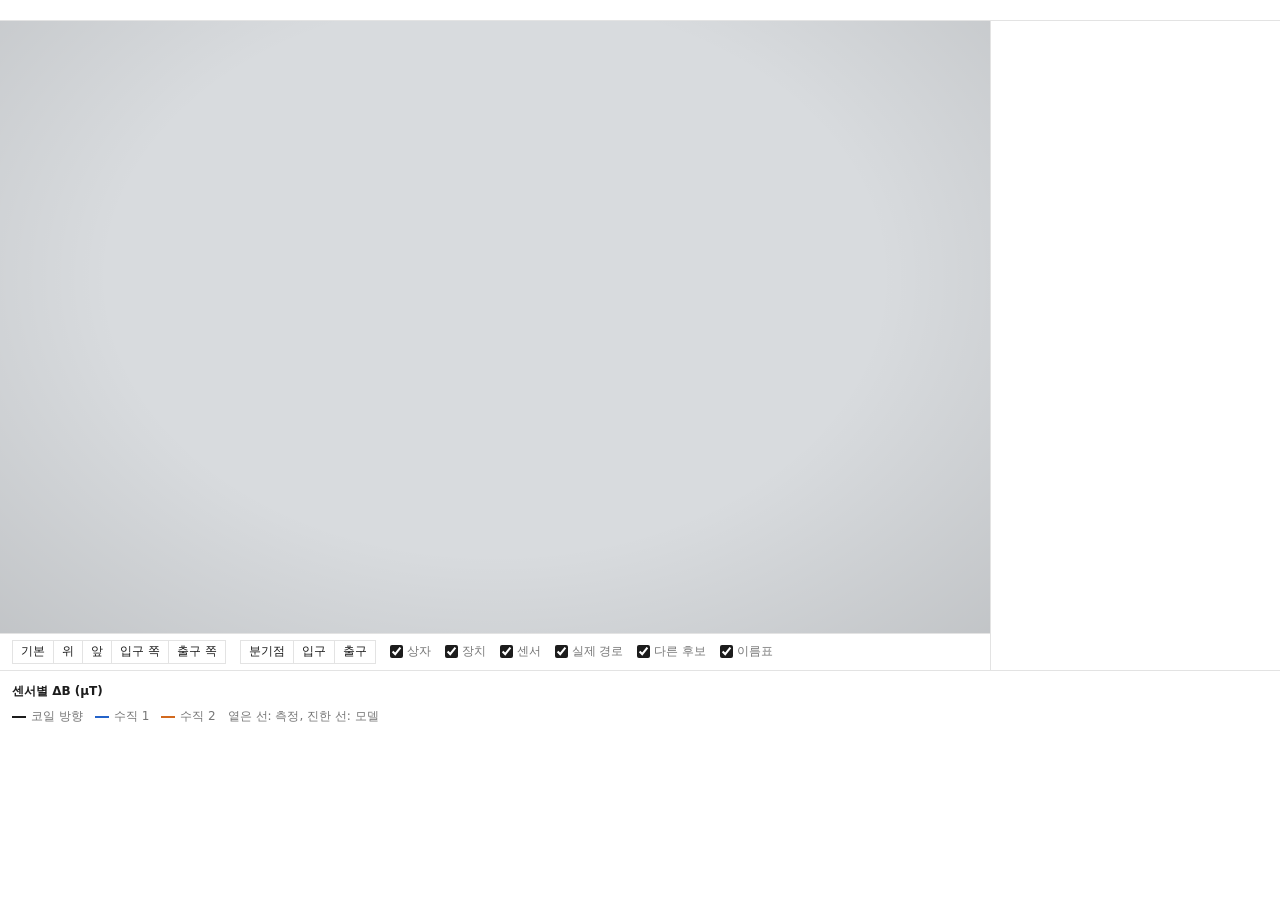
<file: engine/template.html>
<!doctype html>
<html lang="ko">
<head>
<meta charset="utf-8">
<meta name="viewport" content="width=device-width, initial-scale=1">
<title>통로 3D 복원</title>
<script type="importmap">{"imports":{"three":"https://cdn.jsdelivr.net/npm/three@0.170.0/build/three.module.min.js","three/addons/":"https://cdn.jsdelivr.net/npm/three@0.170.0/examples/jsm/"}}</script>
<style>
:root{
  --bg:#fff; --panel:#fff; --ink:#1c1c1c; --muted:#767676; --line:#e3e3e3; --grid:#efefef;
  --scene:#d8dbde; --b1:#2463c9; --b2:#d2691e; --b3:#2e8b57; --stem:#3b3a36; --truth:#2f9e57; --sensor:#7a3fb0;
  --c0:#1c1c1c; --c1:#2463c9; --c2:#d2691e; --good:#1c1c1c; --bad:#b3261e;
  --label-bg:rgba(255,255,255,.9); --label-ink:#1c1c1c;
}
@media (prefers-color-scheme: dark){
  :root:not([data-theme="light"]){
    --bg:#161616; --panel:#161616; --ink:#e6e6e6; --muted:#939393; --line:#2e2e2e; --grid:#242424;
    --scene:#1d1f22; --b1:#6ea0ff; --b2:#f0954a; --b3:#5cc48c; --stem:#d6d4cc; --truth:#5cc48c; --sensor:#c08cf0;
    --c0:#e6e6e6; --c1:#6ea0ff; --c2:#f0954a; --good:#e6e6e6; --bad:#f28b82;
    --label-bg:rgba(28,29,32,.88); --label-ink:#e6e6e6;
  }
}
:root[data-theme="dark"]{
  --bg:#161616; --panel:#161616; --ink:#e6e6e6; --muted:#939393; --line:#2e2e2e; --grid:#242424;
  --scene:#1d1f22; --b1:#6ea0ff; --b2:#f0954a; --b3:#5cc48c; --stem:#d6d4cc; --truth:#5cc48c; --sensor:#c08cf0;
  --c0:#e6e6e6; --c1:#6ea0ff; --c2:#f0954a; --good:#e6e6e6; --bad:#f28b82;
  --label-bg:rgba(28,29,32,.88); --label-ink:#e6e6e6;
}
*{box-sizing:border-box}
body{margin:0;background:var(--bg);color:var(--ink);font:13px/1.45 system-ui,-apple-system,"Segoe UI","Malgun Gothic","Apple SD Gothic Neo",sans-serif}
h1{margin:0;padding:10px 12px;font-size:13px;font-weight:600}
h2{margin:0 0 8px;font-size:12px;font-weight:600}
h3{margin:0 0 2px;font-size:12px;font-weight:600}
.grid{display:grid;grid-template-columns:minmax(0,1fr) 290px;border-top:1px solid var(--line);border-bottom:1px solid var(--line)}
@media (max-width:760px){.grid{grid-template-columns:1fr}}
.side{padding:6px 12px 12px;border-left:1px solid var(--line)}
@media (max-width:760px){.side{border-left:0;border-top:1px solid var(--line)}}
section{padding:12px;border-bottom:1px solid var(--line)}
section:last-child{border-bottom:0}
#stage{position:relative;width:100%;height:68vh;min-height:320px;overflow:hidden;background:var(--scene);touch-action:none;cursor:grab}
#stage:active{cursor:grabbing}
#gl{width:100%;height:100%;display:block}
#labels{position:absolute;inset:0;pointer-events:none;overflow:hidden}
.lb{--lift:0px;position:absolute;transform:translate(-50%,calc(-100% - 12px - var(--lift)));white-space:nowrap;font-size:11px;line-height:1.25;padding:2px 6px;border-radius:3px;background:var(--label-bg);color:var(--label-ink);box-shadow:0 1px 3px rgba(0,0,0,.16),0 0 0 .5px rgba(0,0,0,.08);-webkit-backdrop-filter:blur(4px);backdrop-filter:blur(4px)}
.lb::after{content:"";position:absolute;left:50%;top:100%;width:1px;height:calc(9px + var(--lift));background:currentColor;opacity:.4}
.lb::before{content:"";position:absolute;left:calc(50% - 2px);top:calc(100% + 8px + var(--lift));width:5px;height:5px;border-radius:50%;background:currentColor;opacity:.75}
.lb.below{transform:translate(-50%,calc(12px + var(--lift)))}
.lb.below::after{top:auto;bottom:100%}
.lb.below::before{top:auto;bottom:calc(100% + 8px + var(--lift))}
.lb.key{font-weight:600}
#stage::after{content:"";position:absolute;inset:0;pointer-events:none;background:radial-gradient(ellipse at 50% 42%,transparent 55%,rgba(0,0,0,.10) 100%)}
#labels{z-index:1}
.lb small{color:var(--muted);font-weight:400}
#nogl{position:absolute;inset:0;display:flex;align-items:center;justify-content:center;color:var(--muted);text-align:center;padding:20px}
#nogl[hidden]{display:none}
#view{width:100%;height:auto;aspect-ratio:4/3;display:block}
#view[hidden]{display:none}
.ctrl{display:flex;flex-wrap:wrap;gap:4px 14px;align-items:center;padding:6px 12px;border-top:1px solid var(--line)}
.grp{display:inline-flex}
.grp button{margin-left:-1px}
.grp button:first-child{margin-left:0}
button{height:24px;padding:0 8px;font:inherit;font-size:12px;background:transparent;color:var(--ink);border:1px solid var(--line);border-radius:0;cursor:pointer}
button:hover{background:var(--grid)}
label{font-size:12px;color:var(--muted);display:inline-flex;gap:4px;align-items:center}
label input{margin:0;accent-color:var(--ink)}
.legend{display:flex;flex-wrap:wrap;gap:4px 12px;font-size:12px;color:var(--muted)}
.side .legend{margin-top:10px}
.legend span{display:inline-flex;align-items:center;gap:5px}
.sw{display:inline-block;width:14px;height:2px}
table{width:100%;border-collapse:collapse;font-size:12px}
td{padding:4px 0;border-bottom:1px solid var(--grid);vertical-align:top}
tr:last-child td{border-bottom:0}
td:first-child{color:var(--muted);padding-right:8px}
td.num{font-variant-numeric:tabular-nums}
.meta{font-size:12px;color:var(--muted)}
.note{margin:6px 0 0;font-size:12px;color:var(--muted)}
.traces{display:grid;grid-template-columns:repeat(auto-fit,minmax(300px,1fr));gap:12px;margin-top:8px}
.tr svg{width:100%;height:auto;display:block}
.good{color:var(--good)} .bad{color:var(--bad)}
.thick{display:grid;grid-template-columns:minmax(0,1.2fr) minmax(0,1fr);gap:20px;align-items:start}
@media (max-width:760px){.thick{grid-template-columns:1fr}}
#thickTable th{font-weight:400;color:var(--muted);text-align:left;padding:0 8px 3px 0;border-bottom:1px solid var(--line);white-space:nowrap}
#thickTable td{padding-right:8px;white-space:nowrap}
#thickTable td:first-child{white-space:normal}
</style>
</head>
<body>
<div class="wrap">
  <h1 id="title"></h1>
  <div class="grid">
    <div>
      <div id="stage"><canvas id="gl"></canvas><div id="labels"></div><div id="nogl" hidden></div></div>
      <svg id="view" viewBox="0 0 640 480" hidden role="img" aria-label="복원된 통로 그림"></svg>
      <div class="ctrl">
        <span class="grp"><button data-v="iso">기본</button><button data-v="top">위</button><button data-v="front">앞</button><button data-v="side">입구 쪽</button><button data-v="out">출구 쪽</button></span>
        <span class="grp"><button data-f="J">분기점</button><button data-f="in">입구</button><button data-f="out">출구</button></span>
        <label><input type="checkbox" id="tBox" checked>상자</label>
        <label><input type="checkbox" id="tCoil" checked>장치</label>
        <label><input type="checkbox" id="tSensor" checked>센서</label>
        <label><input type="checkbox" id="tTruth" checked>실제 경로</label>
        <label><input type="checkbox" id="tAlt" checked>다른 후보</label>
        <label><input type="checkbox" id="tLab" checked>이름표</label>
      </div>
    </div>
    <div class="side">
      <table id="sum"></table>
      <div class="legend" id="legend"></div>
    </div>
  </div>
  <section id="thickCard" hidden>
    <h2>호스 내경</h2>
    <div class="thick">
      <div><table id="thickTable"></table><p class="note" id="thickNote"></p></div>
      <div class="tr" id="thickPlot"></div>
    </div>
  </section>
  <section>
    <h2>센서별 ΔB (μT)</h2>
    <div class="legend">
      <span><i class="sw" style="background:var(--c0)"></i>코일 방향</span>
      <span><i class="sw" style="background:var(--c1)"></i>수직 1</span>
      <span><i class="sw" style="background:var(--c2)"></i>수직 2</span>
      <span>옅은 선: 측정, 진한 선: 모델</span>
    </div>
    <div class="traces" id="traces"></div>
  </section>
</div>
<script>
const D = __DATA__;
const css = n => getComputedStyle(document.documentElement).getPropertyValue(n).trim();
const f1 = x => (Math.round(x * 10) / 10).toFixed(1);
const fp = p => `(${p.map(f1).join(', ')})`;
const G = D.geom || {};
const S = D.summary, nb = S.U.length, LOOP = D.topology === 'loop', STEP = D.topology === 'step', GRAPH = D.topology === 'graph';
const UNC = S.uncertainty || {}, KEYPT = { J: GRAPH ? '갈라지는 점' : (LOOP ? '분기점 J1' : '분기점'), J2: GRAPH ? '합쳐지는 점' : '합류점 J2', P: '굵기 바뀌는 점' };
const pm = k => UNC[k] ? ` <span class="meta">±(${UNC[k].sd.map(f1).join(', ')})</span>` : '';
const names = LOOP ? ['갈래1', '갈래2'] : (D.outlet_names || []);
const hoseMM = G.hose_mm || { stem: 3, branches: Array(nb).fill(3) };
document.getElementById('title').textContent = D.title;

// ---------- 추정 굵기 (lambda 비로) ----------
const estD = S.lam.map(l => (S.lam0 > 1e-6 && l > 0) ? hoseMM.stem * Math.sqrt(l / S.lam0) : null);

// ---------- summary ----------
const rows = [];
rows.push(['χ²/N', `${S.chi2_per_N.toFixed(2)} <span class="meta">(철 없음 ${S.chi2_per_N_no_iron_model.toFixed(2)})</span>`]);
if (S.fit_window) rows.push(['맞춘 구간', `${S.fit_window[0]}~${S.fit_window[1]} s`]);
if (S.baseline) rows.push(['기준 구간', `${S.baseline[0]}~${S.baseline[1]} s`]);
if (S.knocks && S.knocks.length) {
  const span = S.knocks.map(([a, b]) => `${a.toFixed(1)}~${b.toFixed(1)} s`).join(', ');
  rows.push(['충격', `${span} <span class="meta">(센서가 흔들린 구간. 값의 어긋남을 없애고 맞춤에서 뺌)</span>`]);
  if (S.knocks.some(([a, b]) => b > S.fit_window[0] && a < S.fit_window[1])) rows.push(['주의', `<span class="bad">맞춘 구간 안에 충격이 있어 이 구간의 값은 덜 정확할 수 있음</span>`]);
}
if (S.topology_compare) rows.push(['구조', S.topology_compare.map((r, i) => `${i === 0 ? '<b>' : ''}${r.name}${r.flat ? ' (굵기 변화 없음)' : ''}${r.limit ? (r.limit_kept ? ' (탐색 범위 끝이지만 훨씬 잘 맞아 남김)' : ' (탐색 범위 끝)') : ''}${r.dup ? ' (같은 구조는 후보 맞춤 답을 씀)' : ''}: χ²/N ${r.rough ? '약 ' : ''}${r.chi2_per_N.toFixed(2)}, 점수 ${r.score.toFixed(0)}${i === 0 ? '</b>' : ''}`).join('<br>')]);
if (S.grow_history && S.grow_history.length) rows.push(['구조 키우기', S.grow_history.map(h => `${h.step}단계 ${h.added}: χ²/N ${h.chi2_per_N.toFixed(2)}${h.gain !== undefined ? `, 보정 개선량 ${h.gain.toFixed(0)}` : ''}`).join('<br>')]);
if (S.topology_compare && S.chi2_per_N > 2) rows.push(['주의', `<span class="bad">χ²/N이 커서 구조 선택을 믿기 어려움</span>`]);
(S.sensors_swapped || []).forEach(([a, b]) => rows.push(['주의', `<span class="bad">코일 자기장 크기로 보면 ${a}와 ${b}의 위치나 ID가 서로 바뀐 것 같음</span>`]));
if (S.at_limit) rows.push(['주의', `<span class="bad">속도나 앞머리 폭이 탐색 범위 끝에 걸림. 앞머리가 너무 빨라 경로 정보가 부족할 수 있음</span>`]);
const ranked = (S.topology_compare || []).filter(r => !r.flat && (!r.limit || r.limit_kept) && !r.dup);
if (S.topology_compare && S.topology_compare[0].limit) rows.push(['주의', `<span class="bad">고른 답의 속도나 앞머리 폭이 탐색 범위 끝에 걸림. 경로 모양은 믿을 만하지만 속도 값은 믿기 어려움</span>`]);
if (ranked.length > 1 && ranked[1].score - ranked[0].score < 10) rows.push(['주의', `<span class="bad">앞선 두 후보의 점수 차이가 10보다 작아 구조를 정할 수 없음</span>`]);
if (GRAPH) rows.push(['찾은 부품 (입구부터)', (S.features || []).filter(f => !f.type.startsWith('곡선')).map(f => `${f.type} ${fp(f.p)}${f.ratio ? ` · 굵기 ×${f.ratio.toFixed(2)}` : ''}${f.at_inlet ? ' (입구에서)' : ''}${f.at_outlet ? ' (출구에서)' : ''}`).join('<br>') || '없음 (휘어진 한 줄 관)']);
if (S.J) rows.push([KEYPT.J, fp(S.J) + pm('J')]);
if (S.J2) rows.push([KEYPT.J2, fp(S.J2) + pm('J2')]);
if ((STEP || GRAPH) && S.P) { rows.push([KEYPT.P + (STEP ? ' P' : ''), fp(S.P) + pm('P')]); if (STEP) rows.push(['입구→P', `${f1(S.step_s_cm)} cm`]); }
if (!GRAPH) S.C.forEach((c, k) => rows.push([`중간점 ${names[k] || k + 1}`, fp(c) + pm(`C${k + 1}`)]));
if (Object.keys(UNC).length) rows.push(['± 범위', '<span class="meta">측정 잡음만 따졌을 때 점이 흔들리는 범위(1σ, a·b·c cm). 센서 위치 오차 같은 다른 오차는 들어 있지 않음</span>']);
if (nb >= 2) rows.push(['입구→분기점', `${f1(S.stem_len_cm)} cm`]);
S.branch_len_cm.forEach((L, k) => rows.push([`길이 ${names[k] || k + 1}`, `${f1(L)} cm`]));
if (S.merge_len_cm !== undefined) rows.push(['합류점→출구', `${f1(S.merge_len_cm)} cm`]);
rows.push(['속도 입구 쪽', `${S.U0.toFixed(2)} cm/s`]);
S.U.forEach((u, k) => rows.push([`속도 ${names[k] || k + 1}`, `${u.toFixed(2)} cm/s`]));
rows.push(['입구 도착', `${S.t0.toFixed(1)} s`]);
rows.push(['λ', [S.lam0, ...S.lam].map(x => x.toFixed(3)).join(' / ')]);
if (S.flow_split) rows.push(['유량비', S.flow_split.map(x => (x * 100).toFixed(0) + '%').join(' : ')]);
if (S.truth_error_cm) {
  const lab = nb >= 2 ? ['입구→분기점', ...names] : [names[0] || '통로'];
  S.truth_error_cm.forEach((e, i) => rows.push([`경로 오차 ${lab[i] || i}`, `평균 ${e.mean.toFixed(2)}, 최대 ${e.max.toFixed(2)} cm`]));
}
if (S.truth_point_error_cm) Object.entries(S.truth_point_error_cm).forEach(([k, v]) => rows.push([`실제와 차이: ${KEYPT[k] || k}`, `${v.toFixed(2)} cm` +
  (S.truth_point_sigma && S.truth_point_sigma[k] !== undefined ? ` <span class="meta">(± 범위의 ${S.truth_point_sigma[k].toFixed(0)}배${S.truth_point_sigma[k] > 3 ? ': 잡음보다 훨씬 커서 모형과 장치가 다른 것' : ''})</span>` : '')]));
if (S.sensor_check) {
  rows.push(['센서 점검', S.sensor_check.map(c => `${c.k} 측정/계산 ${c.ratio.toFixed(3)}${c.warn ? ` <span class="bad">(다른 센서보다 ${c.dev_pct > 0 ? '+' : ''}${c.dev_pct.toFixed(1)}%${c.da_cm !== null ? `, a를 ${c.da_cm > 0 ? '+' : ''}${c.da_cm.toFixed(1)} cm 옮기면 맞음` : ''})</span>` : ''}`).join('<br>') +
    '<br><span class="meta">철 없을 때 잰 코일 자기장 ÷ 계산값. 센서끼리 비가 3% 넘게 다르면 그 센서 위치(주로 a)를 다시 재 보기</span>']);
}
if (S.chi2_per_N_truth_path) rows.push(['χ²/N 실제 경로', S.chi2_per_N_truth_path.toFixed(2)]);
document.getElementById('sum').innerHTML = rows.map(r => `<tr><td>${r[0]}</td><td class="num">${r[1]}</td></tr>`).join('');
// ---------- legend ----------
const brCol = ['--b1', '--b2', '--b3'];
const lg = [];
if (STEP) { lg.push(['--b1', '굵기 바뀌기 전']); lg.push(['--b2', '굵기 바뀐 뒤']); }
else if (GRAPH) { lg.push(['--b1', '한 줄 구간 (굵기는 철 양 비로 추정)']); lg.push(['--b2', '다음 구간']); lg.push(['--b3', '갈래']); }
else {
  if (nb >= 2) lg.push(['--stem', LOOP ? '입구 쪽, 합류 뒤' : '입구→분기점']);
  for (let k = 0; k < nb; k++) lg.push([nb >= 2 ? brCol[k % 3] : '--b1', names[k] || `갈래${k + 1}`]);
}
if (D.truth) lg.push(['--truth', '실제 경로']);
if (D.truth_points) lg.push(['--truth', '실제 점 (초록 공)']);
if (Object.keys(UNC).some(k => !k.startsWith('C'))) lg.push(['--b2', '주황 안개: 잡음만 따진 ± 범위']);
document.getElementById('legend').innerHTML = lg.map(([c, t]) => `<span><i class="sw" style="background:var(${c})"></i>${t}</span>`).join('');
if (nb < 2) document.querySelector('[data-f="J"]').textContent = STEP ? 'P' : '중간점';

// ---------- vector helpers ----------
const V3 = {
  add: (a, b) => [a[0] + b[0], a[1] + b[1], a[2] + b[2]], sub: (a, b) => [a[0] - b[0], a[1] - b[1], a[2] - b[2]],
  mul: (a, s) => [a[0] * s, a[1] * s, a[2] * s], dot: (a, b) => a[0] * b[0] + a[1] * b[1] + a[2] * b[2],
  cross: (a, b) => [a[1] * b[2] - a[2] * b[1], a[2] * b[0] - a[0] * b[2], a[0] * b[1] - a[1] * b[0]],
  len: a => Math.hypot(a[0], a[1], a[2]), norm: a => { const l = Math.hypot(a[0], a[1], a[2]) || 1; return [a[0] / l, a[1] / l, a[2] / l]; }
};
const W = p => [p[0], p[2], -p[1]];                 // (a,b,c) -> 화면 세계 좌표 (x=a, y=c, z=-b)
const Wd = d => [d[0], d[2], -d[1]];
const hex2rgb = h => { h = h.replace('#', ''); if (h.length === 3) h = h.split('').map(x => x + x).join(''); const n = parseInt(h, 16); return [(n >> 16 & 255) / 255, (n >> 8 & 255) / 255, (n & 255) / 255]; };
const cssRGB = n => hex2rgb(css(n) || '#888888');

// ---------- 3D: 공통 모양 ----------
const canvas = document.getElementById('gl');
const pushV = (o, p, n) => { o.push(p[0], p[1], p[2], n[0], n[1], n[2]); };
function quad(o, a, b, c, d, n) { pushV(o, a, n); pushV(o, b, n); pushV(o, c, n); pushV(o, a, n); pushV(o, c, n); pushV(o, d, n); }

// ---- 관 (parallel transport frame) ----
function tube(pts, r, seg = 20, caps = true) {
  const o = [], nP = pts.length; if (nP < 2) return o;
  const T = pts.map((p, i) => V3.norm(V3.sub(pts[Math.min(i + 1, nP - 1)], pts[Math.max(i - 1, 0)])));
  let N = V3.norm(V3.cross(T[0], Math.abs(T[0][1]) < 0.9 ? [0, 1, 0] : [1, 0, 0]));
  const rings = [];
  for (let i = 0; i < nP; i++) {
    if (i > 0) { N = V3.norm(V3.sub(N, V3.mul(T[i], V3.dot(N, T[i])))); }
    const B = V3.cross(T[i], N); const ring = [];
    for (let j = 0; j <= seg; j++) { const th = 2 * Math.PI * j / seg; const d = V3.add(V3.mul(N, Math.cos(th)), V3.mul(B, Math.sin(th))); ring.push([V3.add(pts[i], V3.mul(d, r)), d]); }
    rings.push(ring);
  }
  for (let i = 0; i < nP - 1; i++) for (let j = 0; j < seg; j++) {
    const a = rings[i][j], b = rings[i + 1][j], c = rings[i + 1][j + 1], d = rings[i][j + 1];
    pushV(o, a[0], a[1]); pushV(o, b[0], b[1]); pushV(o, c[0], c[1]); pushV(o, a[0], a[1]); pushV(o, c[0], c[1]); pushV(o, d[0], d[1]);
  }
  if (caps) for (const [i, s] of [[0, -1], [nP - 1, 1]]) {
    const n = V3.mul(T[i], s);
    for (let j = 0; j < seg; j++) { pushV(o, pts[i], n); pushV(o, rings[i][j][0], n); pushV(o, rings[i][j + 1][0], n); }
  }
  return o;
}
function cyl(p0, p1, r0, r1, seg = 24, caps = true) {
  const o = []; const ax = V3.norm(V3.sub(p1, p0)); const L = V3.len(V3.sub(p1, p0));
  const N = V3.norm(V3.cross(ax, Math.abs(ax[1]) < 0.9 ? [0, 1, 0] : [1, 0, 0])); const B = V3.cross(ax, N);
  const slope = (r0 - r1) / Math.max(L, 1e-6);
  for (let j = 0; j < seg; j++) {
    const t0 = 2 * Math.PI * j / seg, t1 = 2 * Math.PI * (j + 1) / seg;
    const d0 = V3.add(V3.mul(N, Math.cos(t0)), V3.mul(B, Math.sin(t0))), d1 = V3.add(V3.mul(N, Math.cos(t1)), V3.mul(B, Math.sin(t1)));
    const n0 = V3.norm(V3.add(d0, V3.mul(ax, slope))), n1 = V3.norm(V3.add(d1, V3.mul(ax, slope)));
    const a = V3.add(p0, V3.mul(d0, r0)), b = V3.add(p1, V3.mul(d0, r1)), c = V3.add(p1, V3.mul(d1, r1)), d = V3.add(p0, V3.mul(d1, r0));
    pushV(o, a, n0); pushV(o, b, n0); pushV(o, c, n1); pushV(o, a, n0); pushV(o, c, n1); pushV(o, d, n1);
    if (caps) { const m0 = V3.mul(ax, -1); pushV(o, p0, m0); pushV(o, d, m0); pushV(o, a, m0); pushV(o, p1, ax); pushV(o, b, ax); pushV(o, c, ax); }
  }
  return o;
}
function ellip(c, ax3, seg = 24) {           // ax3: 세 축 벡터(길이 = 반지름)
  const o = []; const n2 = ax3.map(a => Math.max(V3.dot(a, a), 1e-6));
  const P2 = (i, j) => { const th = Math.PI * i / seg, ph = 2 * Math.PI * j / seg; const u = [Math.sin(th) * Math.cos(ph), Math.cos(th), Math.sin(th) * Math.sin(ph)];
    let p = c, n = [0, 0, 0]; for (let k = 0; k < 3; k++) { p = V3.add(p, V3.mul(ax3[k], u[k])); n = V3.add(n, V3.mul(ax3[k], u[k] / n2[k])); }
    return [p, V3.norm(n)]; };
  for (let i = 0; i < seg; i++) for (let j = 0; j < seg; j++) {
    const a = P2(i, j), b = P2(i + 1, j), cc = P2(i + 1, j + 1), d = P2(i, j + 1);
    pushV(o, a[0], a[1]); pushV(o, b[0], b[1]); pushV(o, cc[0], cc[1]); pushV(o, a[0], a[1]); pushV(o, cc[0], cc[1]); pushV(o, d[0], d[1]);
  }
  return o;
}
function sphere(c, r, seg = 20) {
  const o = [];
  const P2 = (i, j) => { const th = Math.PI * i / seg, ph = 2 * Math.PI * j / seg; const n = [Math.sin(th) * Math.cos(ph), Math.cos(th), Math.sin(th) * Math.sin(ph)]; return [V3.add(c, V3.mul(n, r)), n]; };
  for (let i = 0; i < seg; i++) for (let j = 0; j < seg; j++) {
    const a = P2(i, j), b = P2(i + 1, j), cc = P2(i + 1, j + 1), d = P2(i, j + 1);
    pushV(o, a[0], a[1]); pushV(o, b[0], b[1]); pushV(o, cc[0], cc[1]); pushV(o, a[0], a[1]); pushV(o, cc[0], cc[1]); pushV(o, d[0], d[1]);
  }
  return o;
}
function torus(c, ax, R, r, su = 72, sv = 16) {
  ax = V3.norm(ax); const N = V3.norm(V3.cross(ax, Math.abs(ax[1]) < 0.9 ? [0, 1, 0] : [1, 0, 0])); const B = V3.cross(ax, N); const o = [];
  const P2 = (i, j) => { const t = 2 * Math.PI * i / su, s = 2 * Math.PI * j / sv; const radial = V3.add(V3.mul(N, Math.cos(t)), V3.mul(B, Math.sin(t)));
    const n = V3.add(V3.mul(radial, Math.cos(s)), V3.mul(ax, Math.sin(s))); return [V3.add(V3.add(c, V3.mul(radial, R)), V3.mul(n, r)), n]; };
  for (let i = 0; i < su; i++) for (let j = 0; j < sv; j++) {
    const a = P2(i, j), b = P2(i + 1, j), cc = P2(i + 1, j + 1), d = P2(i, j + 1);
    pushV(o, a[0], a[1]); pushV(o, b[0], b[1]); pushV(o, cc[0], cc[1]); pushV(o, a[0], a[1]); pushV(o, cc[0], cc[1]); pushV(o, d[0], d[1]);
  }
  return o;
}
function boxM(lo, hi) {
  const o = []; const [x0, y0, z0] = lo, [x1, y1, z1] = hi;
  quad(o, [x0, y0, z1], [x1, y0, z1], [x1, y1, z1], [x0, y1, z1], [0, 0, 1]); quad(o, [x1, y0, z0], [x0, y0, z0], [x0, y1, z0], [x1, y1, z0], [0, 0, -1]);
  quad(o, [x1, y0, z1], [x1, y0, z0], [x1, y1, z0], [x1, y1, z1], [1, 0, 0]); quad(o, [x0, y0, z0], [x0, y0, z1], [x0, y1, z1], [x0, y1, z0], [-1, 0, 0]);
  quad(o, [x0, y1, z1], [x1, y1, z1], [x1, y1, z0], [x0, y1, z0], [0, 1, 0]); quad(o, [x0, y0, z0], [x1, y0, z0], [x1, y0, z1], [x0, y0, z1], [0, -1, 0]);
  return o;
}
// 벽 한 장 (k축 방향 두께, 구멍 뚫림)
function wall(k, k0, k1, lo, hi, holes, res) {
  const o = [], rim = []; const iu = (k + 1) % 3, iv = (k + 2) % 3;
  const P3 = (kk, uu, vv) => { const p = [0, 0, 0]; p[k] = kk; p[iu] = uu; p[iv] = vv; return p; };
  const nk = [0, 0, 0]; nk[k] = 1; const nkm = [0, 0, 0]; nkm[k] = -1;
  const u0 = lo[iu], u1 = hi[iu], v0 = lo[iv], v1 = hi[iv];
  if (!holes.length) { quad(o, P3(k1, u0, v0), P3(k1, u1, v0), P3(k1, u1, v1), P3(k1, u0, v1), nk); quad(o, P3(k0, u0, v0), P3(k0, u0, v1), P3(k0, u1, v1), P3(k0, u1, v0), nkm); }
  else {
    const nu = Math.ceil((u1 - u0) / res), nv = Math.ceil((v1 - v0) / res), du = (u1 - u0) / nu, dv = (v1 - v0) / nv;
    for (let i = 0; i < nu; i++) for (let j = 0; j < nv; j++) {
      const ua = u0 + i * du, va = v0 + j * dv, uc = ua + du / 2, vc = va + dv / 2;
      if (holes.some(h => Math.hypot(uc - h.u, vc - h.v) < h.r)) continue;
      quad(o, P3(k1, ua, va), P3(k1, ua + du, va), P3(k1, ua + du, va + dv), P3(k1, ua, va + dv), nk);
      quad(o, P3(k0, ua, va), P3(k0, ua, va + dv), P3(k0, ua + du, va + dv), P3(k0, ua + du, va), nkm);
    }
    holes.forEach(h => rim.push(...cyl(P3(k0, h.u, h.v), P3(k1, h.u, h.v), h.r, h.r, 28, false)));
  }
  const nu_ = [0, 0, 0]; nu_[iu] = 1; const nv_ = [0, 0, 0]; nv_[iv] = 1;
  quad(rim, P3(k0, u0, v0), P3(k1, u0, v0), P3(k1, u0, v1), P3(k0, u0, v1), V3.mul(nu_, -1));
  quad(rim, P3(k0, u1, v0), P3(k0, u1, v1), P3(k1, u1, v1), P3(k1, u1, v0), nu_);
  quad(rim, P3(k0, u0, v0), P3(k0, u1, v0), P3(k1, u1, v0), P3(k1, u0, v0), V3.mul(nv_, -1));
  quad(rim, P3(k0, u0, v1), P3(k1, u0, v1), P3(k1, u1, v1), P3(k0, u1, v1), nv_);
  return [o, rim];
}
// 꺾인 점을 둥글게
function smooth(nodes, R, step) {
  const pts = [nodes[0]];
  if (nodes.length > 6) pts.push(...nodes.slice(1, -1));   // 이미 곡선으로 계산된 경로
  else for (let i = 1; i < nodes.length - 1; i++) {
    const a = nodes[i - 1], p = nodes[i], b = nodes[i + 1];
    const l1 = V3.len(V3.sub(p, a)), l2 = V3.len(V3.sub(b, p)); if (l1 < 1e-6 || l2 < 1e-6) continue;
    const u1 = V3.mul(V3.sub(p, a), 1 / l1), u2 = V3.mul(V3.sub(b, p), 1 / l2);
    const r = Math.min(R, l1 * 0.45, l2 * 0.45); const s = V3.sub(p, V3.mul(u1, r)), e = V3.add(p, V3.mul(u2, r));
    pts.push(s); for (let q = 1; q < 10; q++) { const t = q / 10; pts.push(V3.add(V3.add(V3.mul(s, (1 - t) * (1 - t)), V3.mul(p, 2 * t * (1 - t))), V3.mul(e, t * t))); } pts.push(e);
  }
  pts.push(nodes[nodes.length - 1]);
  const out = [pts[0]];
  for (let i = 1; i < pts.length; i++) {
    const a = pts[i - 1], b = pts[i], L = V3.len(V3.sub(b, a)); if (L < 1e-5) continue;
    const n = Math.max(1, Math.ceil(L / step)); for (let q = 1; q <= n; q++) out.push(V3.add(a, V3.mul(V3.sub(b, a), q / n)));
  }
  return out;
}
function dashes(pts, on, off) {      // 점선 관 조각들
  const out = []; let acc = 0, cur = [pts[0]], drawing = true;
  for (let i = 1; i < pts.length; i++) {
    acc += V3.len(V3.sub(pts[i], pts[i - 1]));
    if (drawing) cur.push(pts[i]);
    if (drawing && acc >= on) { if (cur.length > 1) out.push(cur); drawing = false; acc = 0; }
    else if (!drawing && acc >= off) { drawing = true; acc = 0; cur = [pts[i]]; }
  }
  if (drawing && cur.length > 1) out.push(cur);
  return out;
}

// ---------- 장면 만들기 (두 그리기 방식이 함께 씀) ----------
// api.mesh(삼각형, 재질, 묶음), api.lines(선분, 재질, 묶음). api.ground, api.coil, api.sensor가 있으면 그쪽이 실제 모양을 만든다.
// 재질의 kind는 실제 물체 이름이다: acrylic, acrylicRim, edge, slurry, silicone, fitting, reducer, glow, marker, fog, truth, alt
const dark = matchMedia('(prefers-color-scheme: dark)').matches && document.documentElement.dataset.theme !== 'light' || document.documentElement.dataset.theme === 'dark';
function buildScene(api) {
  const addMesh = api.mesh, addLines = api.lines;
  const BO = G.box_outer || { a: D.box.a, b: D.box.b, c: D.box.c }, wT = G.wall || 0.5;
  const lo = W([BO.a[0], BO.b[1], BO.c[0]]), hi = W([BO.a[1], BO.b[0], BO.c[1]]);   // z = -b 이므로 b의 큰 값이 z의 작은 값
  const center = [(lo[0] + hi[0]) / 2, (lo[1] + hi[1]) / 2, (lo[2] + hi[2]) / 2];
  const labels = [];
  const addLabel = (p, html, color, key, group, below) => labels.push({ p, html, color, key, group: group || 'lab', below });
  const tableY = 0;

  // 센서: 상자 면에 붙어 있으면 몸체는 면 바깥에, 끝은 구멍을 지나 잰 자리까지
  const sensors = Object.entries(D.sensors).map(([k, p]) => {
    const c = W(p); let best = null;
    for (let ax = 0; ax < 3; ax++) for (const [side, v] of [[-1, lo[ax]], [1, hi[ax]]]) {
      const inside = [0, 1, 2].every(j => j === ax || (c[j] > lo[j] - 0.3 && c[j] < hi[j] + 0.3));
      const d = Math.abs(c[ax] - v);
      if (inside && d < 0.8 && (!best || d < best.d)) best = { ax, side, v, d };
    }
    const dims = [2.2, 3.0, 3.0];
    if (!best) { dims[1] = 1.3; return { k, c, body: c, dims, n: null, face: null }; }
    const n = [0, 0, 0]; n[best.ax] = best.side;
    if (best.ax === 0) dims[2] = 2.2;
    dims[best.ax] = 1.3;
    const face = c.slice(); face[best.ax] = best.v;
    return { k, c, n, dims, face, ax: best.ax, body: V3.add(face, V3.mul(n, dims[best.ax] / 2)) };
  });

  if (api.ground) api.ground({ center, lo, hi, tableY });
  else {
    addMesh(boxM([center[0] - 30, tableY - 1.2, center[2] - 30], [center[0] + 30, tableY, center[2] + 30]), { col: dark ? [0.22, 0.22, 0.23] : [0.84, 0.83, 0.80], spec: 0.05, shin: 8 });
    const g = []; for (let x = Math.floor(center[0] - 14); x <= center[0] + 14; x++) g.push(x, tableY + 0.01, center[2] - 14, x, tableY + 0.01, center[2] + 14);
    for (let z = Math.floor(center[2] - 14); z <= center[2] + 14; z++) g.push(center[0] - 14, tableY + 0.01, z, center[0] + 14, tableY + 0.01, z);
    addLines(g, { col: dark ? [0.32, 0.32, 0.34] : [0.70, 0.69, 0.66], alpha: 0.6 });
    if (lo[1] > 2) addMesh(boxM([lo[0] + 0.6, tableY, lo[2] + 0.6], [hi[0] - 0.6, lo[1] - 0.01, hi[2] - 0.6]), { col: dark ? [0.80, 0.80, 0.78] : [0.97, 0.97, 0.95], spec: 0.02, shin: 4 });
  }

  // 아크릴 상자 (벽 6장 + 호스 구멍 + 센서 구멍)
  const holeR = (G.hole_mm || 6.5) / 20;
  const holesW = [D.inlet, ...(D.all_outlets || D.outlets)].map(p => W(p));
  const faces = [
    { k: 0, k0: lo[0], k1: lo[0] + wT, s: -1 }, { k: 0, k0: hi[0] - wT, k1: hi[0], s: 1 },
    { k: 1, k0: lo[1], k1: lo[1] + wT, s: -1 }, { k: 1, k0: hi[1] - wT, k1: hi[1], s: 1 },
    { k: 2, k0: lo[2], k1: lo[2] + wT, s: -1 }, { k: 2, k0: hi[2] - wT, k1: hi[2], s: 1 }];
  faces.forEach(f => {
    const iu = (f.k + 1) % 3, iv = (f.k + 2) % 3;
    const hs = holesW.filter(p => Math.abs(p[f.k] - (f.k0 + f.k1) / 2) < wT * 1.5).map(p => ({ u: p[iu], v: p[iv], r: holeR }));
    sensors.forEach(s => { if (s.n && s.ax === f.k && s.n[f.k] === f.s) hs.push({ u: s.c[iu], v: s.c[iv], r: api.probe ? 0.6 : 0.36 }); });
    const [o, rim] = wall(f.k, f.k0, f.k1, lo, hi, hs, 0.1);
    addMesh(o, { kind: 'acrylic', col: [0.82, 0.92, 1.0], alpha: 0.10, fres: 0.55, spec: 0.9, shin: 120, transparent: true }, 'box');
    addMesh(rim, { kind: 'acrylicRim', col: [0.75, 0.88, 1.0], alpha: 0.32, fres: 0.4, spec: 0.8, shin: 90, transparent: true }, 'box');
  });
  { const [x0, y0, z0] = lo, [x1, y1, z1] = hi; const e = [];
    const E = (a, b) => e.push(...a, ...b);
    E([x0, y0, z0], [x1, y0, z0]); E([x0, y1, z0], [x1, y1, z0]); E([x0, y0, z1], [x1, y0, z1]); E([x0, y1, z1], [x1, y1, z1]);
    E([x0, y0, z0], [x0, y1, z0]); E([x1, y0, z0], [x1, y1, z0]); E([x0, y0, z1], [x0, y1, z1]); E([x1, y0, z1], [x1, y1, z1]);
    E([x0, y0, z0], [x0, y0, z1]); E([x1, y0, z0], [x1, y0, z1]); E([x0, y1, z0], [x0, y1, z1]); E([x1, y1, z0], [x1, y1, z1]);
    addLines(e, { kind: 'edge', col: dark ? [0.62, 0.74, 0.86] : [0.35, 0.50, 0.65], alpha: 0.9 }, 'box'); }

  // 코일
  (G.coils || []).forEach(c => {
    const ab = G.coil_axis_bc || [4, 16.5]; const cw = W([c.a, ab[0], ab[1]]);
    if (api.coil) api.coil(cw, c.R, tableY);
    else addMesh(torus(cw, [1, 0, 0], c.R, 0.9), { col: [0.72, 0.42, 0.22], spec: 0.7, shin: 50 }, 'coil');
    addLabel(V3.add(cw, [0, c.R + 1.6, 0]), c.name, null, false, 'coil');
  });

  // 호스 (복원 결과)
  const wallH = (G.hose_wall_mm || 1) / 10;
  const rIn = d => d / 20, rOut = d => d / 20 + wallH;
  const upD = Wd(G.up_dir || [-1, 0, 0]), outD = Wd(G.out_dir || [1, 0, 0]), Lout = G.outlet_len || 18;
  const pieceCol = i => GRAPH ? (i >= 10 ? cssRGB(i === 10 ? '--b3' : '--sensor') : cssRGB(i % 2 === 0 ? '--b1' : '--b2')) : STEP ? cssRGB(i === 0 ? '--b1' : '--b2') : nb >= 2 ? ((i === 0 || (LOOP && i === 3)) ? [0.80, 0.80, 0.84] : cssRGB(brCol[(i - 1) % 3])) : cssRGB('--b1');
  const best = D.best.map(pl => pl.map(W));
  const inletW = W(D.inlet), outsW = D.outlets.map(W);
  const bez = (a, b, c, d, n) => Array.from({ length: n }, (_, q) => { const t = q / (n - 1), s = 1 - t;
    return [0, 1, 2].map(j => s * s * s * a[j] + 3 * s * s * t * b[j] + 3 * s * t * t * c[j] + t * t * t * d[j]); });
  // 상자 밖 호스: 입구 쪽은 위에 있는 주사기에서 내려오고, 출구 쪽은 탁자로 늘어져 메스실린더로 간다
  const inTail = () => {
    if (api.rig) {     // 위에 매단 주사기에서 내려온다
      const top = V3.add(V3.add(inletW, V3.mul(upD, 10)), [0, 18, 0]);
      return bez(top, V3.add(V3.add(inletW, V3.mul(upD, 8)), [0, 2, 0]), V3.add(inletW, V3.mul(upD, 3)), inletW, 24).slice(0, -1);
    }
    const far = V3.add(V3.add(inletW, V3.mul(upD, 7)), [0, 3.5, 0]);
    return bez(far, V3.add(V3.add(inletW, V3.mul(upD, 5)), [0, 0.6, 0]), V3.add(inletW, V3.mul(upD, 2.2)), inletW, 16).slice(0, -1);
  };
  const outTail = o => {
    if (api.cylinder) {      // 출구 호스는 받침 옆 메스실린더 안으로 들어간다
      const h = 12, cx = V3.add(o, V3.mul(outD, 10.5)), top = tableY + 0.5 + h;
      api.cylinder([cx[0], tableY, cx[2]], h);
      return [...bez(o, V3.add(o, V3.mul(outD, 5)), [cx[0] - outD[0] * 1.6, top + 2.4, cx[2]], [cx[0], top + 0.4, cx[2]], 20).slice(1), [cx[0], top - 1.5, cx[2]], [cx[0], tableY + 3, cx[2]]];
    }
    const g = tableY + rOut(hoseMM.stem) + 0.02, at = (s, y) => { const p = V3.add(o, V3.mul(outD, s)); return [p[0], y === undefined ? p[1] : y, p[2]]; };
    const drop = Math.max(2.5, Math.min(9, (o[1] - g) * 0.8));
    return [...bez(o, at(3.2), at(drop - 1.5, g), at(drop + 1.5, g), 18).slice(1), at(Math.max(Lout, drop + 3), g)];
  };
  function hosePieces(paths) {        // 각 조각: {nodes, d, i}
    const out = [];
    if (GRAPH) {
      const P = D.pieces || [], last = P.length ? P[P.length - 1].sec : 0;
      P.forEach(pc => {
        let nodes = pc.nodes.map(W);
        if (pc.sec === 0) nodes = [...inTail(), ...nodes];
        if (pc.sec === last && pc.role === 'tube') nodes = [...nodes, ...outTail(nodes[nodes.length - 1])];
        out.push({ nodes, d: pc.d || hoseMM.stem, i: pc.role === 'branch' ? 10 + pc.k : pc.sec });
      });
      if (P.length && P[P.length - 1].role === 'branch') { const o = outsW[0]; out.push({ nodes: [o, ...outTail(o)], d: hoseMM.stem, i: last }); }
      return out;
    }
    if (STEP) {
      out.push({ nodes: [...inTail(), ...paths[0]], d: hoseMM.stem, i: 0 });
      const l2 = paths[1]; out.push({ nodes: [...l2, ...outTail(l2[l2.length - 1])], d: hoseMM.branches[0] || hoseMM.stem, i: 1 });
    } else if (LOOP) {
      const mg = paths[3];
      out.push({ nodes: [...inTail(), ...paths[0]], d: hoseMM.stem, i: 0 });
      for (let k = 0; k < 2; k++) out.push({ nodes: paths[k + 1], d: hoseMM.branches[k] || hoseMM.stem, i: k + 1 });
      out.push({ nodes: [...mg, ...outTail(mg[mg.length - 1])], d: hoseMM.stem, i: 3 });
    } else if (nb === 1) {
      out.push({ nodes: [...inTail(), ...paths[0], ...outTail(paths[0][paths[0].length - 1])], d: hoseMM.stem, i: 1 });
    } else {
      out.push({ nodes: [...inTail(), ...paths[0]], d: hoseMM.stem, i: 0 });
      for (let k = 0; k < nb; k++) { const pl = paths[k + 1]; out.push({ nodes: [...pl, ...outTail(pl[pl.length - 1])], d: hoseMM.branches[k] || hoseMM.stem, i: k + 1 }); }
    }
    return out;
  }
  hosePieces(best).forEach(pc => {
    const pts = smooth(pc.nodes, 0.9, 0.12);
    addMesh(tube(pts, rIn(pc.d) * 0.96, 20), { kind: 'slurry', col: [0.09, 0.09, 0.10], spec: 0.35, shin: 30 }, 'hose');
    addMesh(tube(pts, rOut(pc.d), 28), { kind: 'silicone', col: pieceCol(pc.i), alpha: 0.5, fres: 0.45, spec: 1.0, shin: 140, transparent: true }, 'hose');
  });
  const FIT = { kind: 'fitting', col: [0.94, 0.94, 0.92], spec: 0.5, shin: 60 }, RED = { kind: 'reducer', col: [0.95, 0.70, 0.20], spec: 0.6, shin: 50 };
  const GLOW = { kind: 'glow', col: [1.0, 0.72, 0.18], alpha: 0.18, fres: 0.5, spec: 0.2, shin: 20, transparent: true, pulse: true };
  // 구조 키우기: 찾은 부품마다 표시
  if (GRAPH) (D.features || []).forEach(f => {
    if (f.type.startsWith('곡선')) return;
    const P0 = W(f.p), rS = rOut(hoseMM.stem);
    if (f.type === '굵기 변화') {
      let dir = [1, 0, 0]; (D.pieces || []).forEach(pc => { const n = pc.nodes.map(W); const e = n[n.length - 1];
        if (V3.len(V3.sub(e, P0)) < 1e-3 && n.length > 1) dir = V3.norm(V3.sub(e, n[n.length - 2])); });
      addMesh(cyl(V3.sub(P0, V3.mul(dir, 0.45)), V3.add(P0, V3.mul(dir, 0.45)), rS * 1.15, rS * 1.15 * Math.max(0.5, Math.min(2.5, f.ratio || 1)), 32, true), RED, 'hose');
      addLabel(P0, `굵기 ×${(f.ratio || 1).toFixed(2)}`, '#c2410c', true);
    } else {
      addMesh(sphere(P0, rS * 1.55, 24), FIT, 'hose');
      addLabel(P0, f.type === '갈라짐' ? '갈라짐' : '합쳐짐', null, true);
    }
    addMesh(sphere(P0, 0.7, 28), GLOW, 'hose');
  });
  // ± 범위 (잡음만 따진 1σ 타원체)
  Object.entries(UNC).forEach(([k, u]) => {
    if (k.startsWith('C') || !u.ell) return;
    addMesh(ellip(W(u.p), u.ell.map(a => a.map(x => Math.min(Math.max(x, -6), 6))), 32), { kind: 'fog', col: [1.0, 0.62, 0.15], alpha: 0.14, fres: 0.3, spec: 0.1, shin: 10, transparent: true }, 'alt');
  });
  // 실제 점 (알 때만): 초록 공
  if (D.truth_points) Object.entries(D.truth_points).forEach(([k, p]) => {
    const P0 = W(p); addMesh(sphere(P0, 0.28, 24), { kind: 'truth', col: cssRGB('--truth'), spec: 0.5, shin: 60 }, 'truth');
    addLabel(V3.add(P0, [0, -0.9, 0]), `실제 ${({ J: '갈라짐', J2: '합쳐짐', P: '굵기 변화' })[k] || k}`, css('--truth'), false, 'truth');
  });
  // 분기점: Y자 연결관
  if (nb >= 2) {
    const J = best[0][best[0].length - 1]; const rS = rOut(hoseMM.stem);
    const brs = LOOP ? [best[1], best[2]] : best.slice(1);
    const yfit = (P0, dirs, label) => {
      addMesh(sphere(P0, rS * 1.45, 28), FIT, 'hose');
      dirs.forEach(d => addMesh(cyl(P0, V3.add(P0, V3.mul(d, 0.9)), rS * 1.25, rS * 1.12, 32, true), FIT, 'hose'));
      addMesh(sphere(P0, 0.7, 28), GLOW, 'hose');
      addLabel(P0, label, null, true);
    };
    yfit(J, [V3.norm(V3.sub(best[0][best[0].length - 2], J)), ...brs.map(pl => V3.norm(V3.sub(pl[1], J)))], LOOP ? 'J1' : 'J');
    if (LOOP) { const J2 = best[3][0]; yfit(J2, [V3.norm(V3.sub(best[3][1], J2)), ...brs.map(pl => V3.norm(V3.sub(pl[pl.length - 2], J2)))], 'J2'); }
    // 굵기가 바뀌는 곳: 이음관(리듀서)
    brs.forEach((pl, k) => {
      const dB = hoseMM.branches[k] || hoseMM.stem; const dir = V3.norm(V3.sub(pl[1], J));
      if (Math.abs(dB - hoseMM.stem) > 0.01) {
        const p0 = V3.add(J, V3.mul(dir, 0.9)), p1 = V3.add(J, V3.mul(dir, 1.8));
        addMesh(cyl(p0, p1, rOut(hoseMM.stem) * 1.15, rOut(dB) * 1.15, 32, true), RED, 'hose');
        addMesh(torus(p1, dir, rOut(dB) * 1.25, 0.05, 40, 8), { kind: 'reducer', col: [0.85, 0.30, 0.10], spec: 0.4, shin: 30 }, 'hose');
        addLabel(V3.add(J, V3.mul(dir, 1.4)), `${hoseMM.stem}→${dB} mm`, '#c2410c', true);
      }
    });
  }
  // 굵기 바뀌는 점
  if (STEP) {
    const P0 = best[0][best[0].length - 1], dirA = V3.norm(V3.sub(P0, best[0][best[0].length - 2])), dB = hoseMM.branches[0] || hoseMM.stem;
    addMesh(cyl(V3.sub(P0, V3.mul(dirA, 0.45)), V3.add(P0, V3.mul(dirA, 0.45)), rOut(hoseMM.stem) * 1.15, rOut(dB) * 1.15, 32, true), RED, 'hose');
    addMesh(sphere(P0, 0.7, 28), GLOW, 'hose');
    addLabel(P0, G.hose_known ? `P ${hoseMM.stem}→${dB} mm` : 'P 굵기 변화', null, true);
    const Cw = W(S.C[0]); addMesh(torus(Cw, V3.norm(V3.sub(W(D.outlets[0]), inletW)), rOut(dB) * 1.7, 0.05, 40, 8), { kind: 'marker', col: [0.6, 0.6, 0.65], spec: 0.4, shin: 30 }, 'hose');
    if (V3.len(V3.sub(Cw, P0)) > 1) addLabel(Cw, 'C', css('--muted'), false);
  }
  // 중간점 표시 링
  best.forEach((pl, i) => {
    if (STEP || GRAPH) return;
    if (nb >= 2 && i === 0) return;
    if (LOOP && i === 3) return;
    const k = nb >= 2 ? i - 1 : 0; const C = W(S.C[k]);
    let near = 0; pl.forEach((q, j) => { if (V3.len(V3.sub(q, C)) < V3.len(V3.sub(pl[near], C))) near = j; });
    const d = V3.norm(V3.sub(pl[Math.min(near + 1, pl.length - 1)], pl[Math.max(near - 1, 0)]));
    const dd = nb >= 2 ? (hoseMM.branches[k] || hoseMM.stem) : hoseMM.stem;
    addMesh(torus(C, d, rOut(dd) * 1.7, 0.05, 40, 8), { kind: 'marker', col: pieceCol(i), spec: 0.4, shin: 30 }, 'hose');
    addLabel(C, `C${k + 1}`, css(nb >= 2 ? brCol[k % 3] : '--b1'), false);
  });
  // 실제 경로 (초록 점선 관)
  if (D.truth) D.truth.forEach(pl => {
    const pts = smooth(pl.map(W), 0.6, 0.08);
    dashes(pts, 0.45, 0.3).forEach(seg => addMesh(tube(seg, 0.075, 12, true), { kind: 'truth', col: cssRGB('--truth'), spec: 0.3, shin: 30 }, 'truth'));
  });
  // 다른 후보 (가는 반투명 관)
  D.alt.forEach(set => set.forEach((pl, i) => addMesh(tube(smooth(pl.map(W), 0.6, 0.2), 0.07, 12, true), { kind: 'alt', col: pieceCol(i), alpha: 0.35, transparent: true, spec: 0.2 }, 'alt')));
  // 구멍 이름
  addLabel(inletW, '입구', null, false);
  outsW.forEach((o, k) => addLabel(V3.add(o, V3.mul(outD, 1.5)), (D.outlet_names || [])[k] || `출구${k + 1}`, null, false, 'lab', true));
  (D.all_outlets || []).forEach((o, k) => { if (D.outlets.some(u => Math.hypot(u[0] - o[0], u[1] - o[1], u[2] - o[2]) < 0.01)) return;
    addLabel(V3.add(W(o), V3.mul(outD, 1.5)), `${(D.all_outlet_names || [])[k] || '출구' + (k + 1)} (안 씀)`, css('--muted'), false, 'lab', true); });
  // 센서
  sensors.forEach(s => {
    let at = null;
    if (api.sensor) at = api.sensor(s);
    else {
      const h = V3.mul(s.dims, 0.5);
      addMesh(boxM(V3.sub(s.body, h), V3.add(s.body, h)), { col: [0.20, 0.20, 0.23], spec: 0.5, shin: 60 }, 'sensor');
      addMesh(sphere(s.n ? V3.add(s.body, V3.mul(s.n, s.dims[s.ax] / 2 + 0.05)) : V3.add(s.body, [0, h[1] + 0.05, 0]), 0.16, 12), { col: [0.85, 0.15, 0.15], spec: 0.6, shin: 60, emis: 0.2 }, 'sensor');
    }
    addLabel(at || (s.n ? V3.add(s.body, V3.mul(s.n, s.dims[s.ax] / 2)) : s.body), s.k, css('--sensor'), true, 'sensor');
  });

  const diag = Math.hypot(hi[0] - lo[0], hi[1] - lo[1], hi[2] - lo[2]);
  const VIEWS = { iso: [0.65, 0.42], top: [0, 1.5], front: [0, 0.02], side: [-Math.PI / 2, 0.02], out: [Math.PI / 2, 0.02] };
  const focus = { J: (nb >= 2 || STEP) ? best[0][best[0].length - 1] : W(S.C[0]), in: inletW, out: V3.mul(V3.add(outsW[0], outsW[outsW.length - 1]), 0.5) };
  const fview = { J: [0.75, 0.5, 9], in: [-0.9, 0.25, 6], out: [1.1, 0.3, outsW.length > 1 ? 11 : 6] };
  return { labels, lo, hi, center, diag, VIEWS, focus, fview };
}

// ---------- 3D: 예전 방식 (three.js를 못 불러올 때, 예: 인터넷 없이 저장한 HTML을 열 때) ----------
function start3D() {
  const gl = canvas.getContext('webgl', { antialias: true, alpha: false, premultipliedAlpha: false }) || canvas.getContext('experimental-webgl');
  if (!gl) return startFallback();
  const VS = `attribute vec3 aP;attribute vec3 aN;uniform mat4 uVP;varying vec3 vP;varying vec3 vN;
  void main(){vP=aP;vN=aN;gl_Position=uVP*vec4(aP,1.0);}`;
  const FS = `precision mediump float;varying vec3 vP;varying vec3 vN;
  uniform vec3 uCol;uniform float uA;uniform float uSpec;uniform float uShin;uniform float uFres;uniform float uEmis;
  uniform vec3 uEye;uniform vec3 uSky;uniform vec3 uGround;
  void main(){vec3 N=normalize(vN);vec3 V=normalize(uEye-vP);if(dot(N,V)<0.0)N=-N;
   vec3 L1=normalize(vec3(0.45,0.9,0.55));vec3 L2=normalize(vec3(-0.65,0.35,-0.45));
   vec3 hemi=mix(uGround,uSky,N.y*0.5+0.5);
   float d1=max(dot(N,L1),0.0);float d2=max(dot(N,L2),0.0);
   vec3 H1=normalize(L1+V);vec3 H2=normalize(L2+V);
   float s=(pow(max(dot(N,H1),0.0),uShin)+0.35*pow(max(dot(N,H2),0.0),uShin))*uSpec;
   float F=pow(1.0-max(dot(N,V),0.0),3.0);
   vec3 c=uCol*(hemi*0.5+vec3(1.0,0.97,0.93)*d1*0.72+vec3(0.80,0.86,1.0)*d2*0.25)+vec3(s)+uCol*uEmis;
   gl_FragColor=vec4(c,clamp(uA+uFres*F*(1.0-uA),0.0,1.0));}`;
  const LVS = `attribute vec3 aP;uniform mat4 uVP;void main(){gl_Position=uVP*vec4(aP,1.0);}`;
  const LFS = `precision mediump float;uniform vec3 uCol;uniform float uA;void main(){gl_FragColor=vec4(uCol,uA);}`;
  function prog(vs, fs) {
    const p = gl.createProgram();
    for (const [t, s] of [[gl.VERTEX_SHADER, vs], [gl.FRAGMENT_SHADER, fs]]) {
      const sh = gl.createShader(t); gl.shaderSource(sh, s); gl.compileShader(sh);
      if (!gl.getShaderParameter(sh, gl.COMPILE_STATUS)) throw new Error(gl.getShaderInfoLog(sh));
      gl.attachShader(p, sh);
    }
    gl.linkProgram(p); return p;
  }
  let P, LP;
  try { P = prog(VS, FS); LP = prog(LVS, LFS); } catch (e) { console.error(e); return startFallback(); }
  const U = n => gl.getUniformLocation(P, n), LU = n => gl.getUniformLocation(LP, n);
  const u = { VP: U('uVP'), Col: U('uCol'), A: U('uA'), Spec: U('uSpec'), Shin: U('uShin'), Fres: U('uFres'), Emis: U('uEmis'), Eye: U('uEye'), Sky: U('uSky'), Ground: U('uGround') };
  const lu = { VP: LU('uVP'), Col: LU('uCol'), A: LU('uA') };
  const aP = gl.getAttribLocation(P, 'aP'), aN = gl.getAttribLocation(P, 'aN'), laP = gl.getAttribLocation(LP, 'aP');

  const meshes = [], lines = [];
  function addMesh(tri, mat, group) {               // tri: flat array [x,y,z,nx,ny,nz,...]
    if (!tri.length) return null;
    const buf = gl.createBuffer(); gl.bindBuffer(gl.ARRAY_BUFFER, buf); gl.bufferData(gl.ARRAY_BUFFER, new Float32Array(tri), gl.STATIC_DRAW);
    let cx = 0, cy = 0, cz = 0; const n = tri.length / 6;
    for (let i = 0; i < tri.length; i += 6) { cx += tri[i]; cy += tri[i + 1]; cz += tri[i + 2]; }
    const m = Object.assign({ buf, n, c: [cx / n, cy / n, cz / n], group: group || 'base', alpha: 1, spec: 0.3, shin: 40, fres: 0, emis: 0 }, mat);
    meshes.push(m); return m;
  }
  function addLines(seg, mat, group) {
    const buf = gl.createBuffer(); gl.bindBuffer(gl.ARRAY_BUFFER, buf); gl.bufferData(gl.ARRAY_BUFFER, new Float32Array(seg), gl.STATIC_DRAW);
    lines.push(Object.assign({ buf, n: seg.length / 3, group: group || 'base', alpha: 1 }, mat));
  }
  const { labels, lo, hi, center, diag, VIEWS, focus, fview } = buildScene({ mesh: addMesh, lines: addLines });

  // ---------- 카메라 ----------
  let yaw = VIEWS.iso[0], pitch = VIEWS.iso[1], dist = diag * 1.9, target = center.slice();
  const show = { box: true, coil: document.getElementById('tCoil').checked, sensor: true, truth: true, alt: true, lab: true, hose: true, base: true };
  function persp(fy, asp, n, f) { const t = 1 / Math.tan(fy / 2), nf = 1 / (n - f); return [t / asp, 0, 0, 0, 0, t, 0, 0, 0, 0, (f + n) * nf, -1, 0, 0, 2 * f * n * nf, 0]; }
  function lookAt(e, c, up) {
    const z = V3.norm(V3.sub(e, c)), x = V3.norm(V3.cross(up, z)), y = V3.cross(z, x);
    return [x[0], y[0], z[0], 0, x[1], y[1], z[1], 0, x[2], y[2], z[2], 0, -V3.dot(x, e), -V3.dot(y, e), -V3.dot(z, e), 1];
  }
  function mm(a, b) { const o = new Array(16).fill(0); for (let i = 0; i < 4; i++) for (let j = 0; j < 4; j++) for (let k = 0; k < 4; k++) o[j * 4 + i] += a[k * 4 + i] * b[j * 4 + k]; return o; }
  const eyeOf = () => V3.add(target, [dist * Math.cos(pitch) * Math.sin(yaw), dist * Math.sin(pitch), dist * Math.cos(pitch) * Math.cos(yaw)]);
  let VP = null, cw = 1, ch = 1;
  const labDiv = document.getElementById('labels');
  labels.forEach(l => { const el = document.createElement('div'); el.className = 'lb' + (l.key ? ' key' : ''); el.innerHTML = l.html; if (l.color) el.style.color = l.color; labDiv.appendChild(el); l.el = el; });

  function resize() {
    const dpr = Math.min(window.devicePixelRatio || 1, 2); cw = canvas.clientWidth; ch = canvas.clientHeight;
    canvas.width = Math.round(cw * dpr); canvas.height = Math.round(ch * dpr); gl.viewport(0, 0, canvas.width, canvas.height);
  }
  const bg = hex2rgb(css('--scene') || '#e9ebee');
  function render(time) {
    const eye = eyeOf(); const up = Math.abs(Math.cos(pitch)) < 1e-3 ? [0, 0, -1] : [0, 1, 0];
    VP = mm(persp(0.62, cw / ch, 0.5, 800), lookAt(eye, target, up));
    gl.clearColor(bg[0], bg[1], bg[2], 1); gl.clear(gl.COLOR_BUFFER_BIT | gl.DEPTH_BUFFER_BIT);
    gl.enable(gl.DEPTH_TEST); gl.enable(gl.BLEND); gl.blendFunc(gl.SRC_ALPHA, gl.ONE_MINUS_SRC_ALPHA);
    // 선
    gl.useProgram(LP); gl.uniformMatrix4fv(lu.VP, false, new Float32Array(VP));
    lines.forEach(l => { if (!show[l.group]) return; gl.bindBuffer(gl.ARRAY_BUFFER, l.buf); gl.enableVertexAttribArray(laP); gl.vertexAttribPointer(laP, 3, gl.FLOAT, false, 12, 0);
      gl.uniform3fv(lu.Col, l.col); gl.uniform1f(lu.A, l.alpha); gl.drawArrays(gl.LINES, 0, l.n); });
    gl.disableVertexAttribArray(laP);
    // 면
    gl.useProgram(P); gl.uniformMatrix4fv(u.VP, false, new Float32Array(VP)); gl.uniform3fv(u.Eye, eye);
    gl.uniform3fv(u.Sky, dark ? [0.55, 0.58, 0.65] : [0.95, 0.97, 1.0]); gl.uniform3fv(u.Ground, dark ? [0.25, 0.24, 0.23] : [0.62, 0.60, 0.56]);
    gl.enableVertexAttribArray(aP); gl.enableVertexAttribArray(aN);
    const draw = m => { gl.bindBuffer(gl.ARRAY_BUFFER, m.buf); gl.vertexAttribPointer(aP, 3, gl.FLOAT, false, 24, 0); gl.vertexAttribPointer(aN, 3, gl.FLOAT, false, 24, 12);
      gl.uniform3fv(u.Col, m.col); gl.uniform1f(u.A, m.pulse ? m.alpha * (0.75 + 0.5 * Math.sin((time || 0) / 380)) : m.alpha); gl.uniform1f(u.Spec, m.spec);
      gl.uniform1f(u.Shin, m.shin); gl.uniform1f(u.Fres, m.fres); gl.uniform1f(u.Emis, m.emis); gl.drawArrays(gl.TRIANGLES, 0, m.n); };
    const vis = m => show[m.group] !== false;
    gl.depthMask(true); meshes.filter(m => !m.transparent && vis(m)).forEach(draw);
    const tr = meshes.filter(m => m.transparent && vis(m)).map(m => [V3.len(V3.sub(m.c, eye)), m]).sort((a, b) => b[0] - a[0]);
    gl.depthMask(false); tr.forEach(([, m]) => draw(m)); gl.depthMask(true);
    gl.disableVertexAttribArray(aP); gl.disableVertexAttribArray(aN);
    // 이름표
    labels.forEach(l => {
      const p = l.p, x = VP[0] * p[0] + VP[4] * p[1] + VP[8] * p[2] + VP[12], y = VP[1] * p[0] + VP[5] * p[1] + VP[9] * p[2] + VP[13], w = VP[3] * p[0] + VP[7] * p[1] + VP[11] * p[2] + VP[15];
      const on = show.lab && w > 0 && (l.group !== 'coil' || show.coil) && (l.group !== 'truth' || show.truth) && (l.group !== 'sensor' || show.sensor);
      l.el.style.display = on ? '' : 'none'; if (!on) return;
      l.el.style.left = ((x / w + 1) / 2 * cw).toFixed(1) + 'px'; l.el.style.top = ((1 - y / w) / 2 * ch).toFixed(1) + 'px';
    });
  }
  let anim = true, dirty = true, lastT = 0;
  function loop(t) { if (dirty || t - lastT > 120) { render(t); dirty = false; lastT = t; } if (anim) requestAnimationFrame(loop); }
  const mark = () => { dirty = true; };
  resize(); requestAnimationFrame(loop);
  window.addEventListener('resize', () => { resize(); mark(); });
  document.addEventListener('visibilitychange', () => { anim = !document.hidden; if (anim) requestAnimationFrame(loop); });

  // 마우스/터치
  const stage = document.getElementById('stage'); const pts = new Map(); let mode = null, last = null, pinch0 = 0;
  stage.addEventListener('contextmenu', e => e.preventDefault());
  stage.addEventListener('pointerdown', e => { stage.setPointerCapture(e.pointerId); pts.set(e.pointerId, [e.clientX, e.clientY]);
    mode = (e.button === 2 || e.shiftKey) ? 'pan' : 'rot'; last = [e.clientX, e.clientY];
    if (pts.size === 2) { const [a, b] = [...pts.values()]; pinch0 = Math.hypot(a[0] - b[0], a[1] - b[1]); mode = 'pinch'; } });
  stage.addEventListener('pointermove', e => {
    if (!pts.has(e.pointerId)) return; pts.set(e.pointerId, [e.clientX, e.clientY]);
    if (mode === 'pinch' && pts.size === 2) { const [a, b] = [...pts.values()]; const d = Math.hypot(a[0] - b[0], a[1] - b[1]); if (pinch0 > 0) dist = Math.min(diag * 8, Math.max(diag * 0.1, dist * pinch0 / d)); pinch0 = d; mark(); return; }
    const dx = e.clientX - last[0], dy = e.clientY - last[1]; last = [e.clientX, e.clientY];
    mark(); if (mode === 'rot') { yaw -= dx * 0.008; pitch = Math.max(-1.45, Math.min(1.5, pitch + dy * 0.008)); }
    else if (mode === 'pan') { const eye = eyeOf(); const z = V3.norm(V3.sub(eye, target)), x = V3.norm(V3.cross([0, 1, 0], z)), y = V3.cross(z, x);
      const s = dist * 0.0016; target = V3.add(target, V3.add(V3.mul(x, -dx * s), V3.mul(y, dy * s))); }
  });
  const up_ = e => { pts.delete(e.pointerId); if (pts.size === 0) mode = null; };
  stage.addEventListener('pointerup', up_); stage.addEventListener('pointercancel', up_);
  stage.addEventListener('wheel', e => { e.preventDefault(); dist = Math.min(diag * 8, Math.max(diag * 0.1, dist * Math.exp(e.deltaY * 0.0012))); mark(); }, { passive: false });
  document.querySelectorAll('[data-v]').forEach(b => b.onclick = () => { [yaw, pitch] = VIEWS[b.dataset.v]; target = center.slice(); dist = diag * 1.9; mark(); });
  document.querySelectorAll('[data-f]').forEach(b => b.onclick = () => { const f = b.dataset.f; target = focus[f].slice(); [yaw, pitch, dist] = fview[f]; mark(); });
  const tg = (id, key) => document.getElementById(id).onchange = e => { show[key] = e.target.checked; mark(); };
  tg('tBox', 'box'); tg('tCoil', 'coil'); tg('tSensor', 'sensor'); tg('tTruth', 'truth'); tg('tAlt', 'alt'); tg('tLab', 'lab');
  if (!D.truth && !D.truth_points) document.getElementById('tTruth').parentElement.style.display = 'none';
  if (!D.alt.length) document.getElementById('tAlt').parentElement.style.display = 'none';
  window.__ready3d = true;
}

// ---------- 3D: 실제처럼 그리기 (three.js, 물리 기반 재질과 그림자) ----------
const THREE_URL = 'https://cdn.jsdelivr.net/npm/three@0.170.0/';
function loadThree() {
  const mods = Promise.all(['three', 'three/addons/controls/OrbitControls.js', 'three/addons/environments/RoomEnvironment.js',
    'three/addons/geometries/RoundedBoxGeometry.js'].map(m => import(m)));
  const late = new Promise((_, no) => setTimeout(() => no(new Error('three.js 불러오기 시간 초과')), 15000));
  return Promise.race([mods, late]).then(([T, OC, RE, RB]) => ({ T, OrbitControls: OC.OrbitControls, RoomEnvironment: RE.RoomEnvironment, RoundedBoxGeometry: RB.RoundedBoxGeometry }));
}

function startThree({ T, OrbitControls, RoomEnvironment, RoundedBoxGeometry }) {
  let renderer;
  try { renderer = new T.WebGLRenderer({ canvas, antialias: true, powerPreference: 'high-performance' }); }
  catch (e) { console.error(e); return startFallback(); }
  renderer.setPixelRatio(Math.min(window.devicePixelRatio || 1, 2));
  renderer.toneMapping = T.NeutralToneMapping; renderer.toneMappingExposure = dark ? 0.95 : 0.92;
  renderer.shadowMap.enabled = true; renderer.shadowMap.type = T.PCFSoftShadowMap;

  const scene = new T.Scene();
  const SKY = dark ? '#1d1f22' : '#d8dbde';
  scene.background = new T.Color(SKY);
  scene.fog = new T.Fog(SKY, 60, 200);
  const pmrem = new T.PMREMGenerator(renderer);
  scene.environment = pmrem.fromScene(new RoomEnvironment(), 0.04).texture;
  scene.environmentIntensity = dark ? 0.32 : 0.42;

  const groups = {};
  const group = name => { if (!groups[name]) { groups[name] = new T.Group(); scene.add(groups[name]); } return groups[name]; };

  // ---- 무늬: 탁자 상판의 고운 얼룩, 코일 감은 선 ----
  function canvasTex(w, h, draw, repeat) {
    const c = document.createElement('canvas'); c.width = w; c.height = h; draw(c.getContext('2d'), w, h);
    const t = new T.CanvasTexture(c); t.wrapS = t.wrapT = T.RepeatWrapping; if (repeat) t.repeat.set(...repeat);
    t.anisotropy = renderer.capabilities.getMaxAnisotropy(); return t;
  }
  let seed = 7; const rnd = () => (seed = (seed * 16807) % 2147483647) / 2147483647;
  const speckle = canvasTex(256, 256, (g, w, h) => {
    const im = g.createImageData(w, h);
    for (let i = 0; i < w * h; i++) { const v = 236 + rnd() * 19; im.data[4 * i] = im.data[4 * i + 1] = im.data[4 * i + 2] = v; im.data[4 * i + 3] = 255; }
    g.putImageData(im, 0, 0);
  }, [60, 60]);
  speckle.colorSpace = T.SRGBColorSpace;
  const windings = canvasTex(8, 256, (g, w, h) => {
    for (let y = 0; y < h; y++) { const s = 0.5 + 0.5 * Math.cos((y % 4) / 4 * 2 * Math.PI); g.fillStyle = `rgb(${s * 255},${s * 255},${s * 255})`; g.fillRect(0, y, w, 1); }
  }, [1, 6]);
  const softDisc = canvasTex(128, 128, (g, w, h) => {
    const r = g.createRadialGradient(w / 2, h / 2, 0, w / 2, h / 2, w / 2);
    r.addColorStop(0, 'rgba(0,0,0,0.55)'); r.addColorStop(0.55, 'rgba(0,0,0,0.25)'); r.addColorStop(1, 'rgba(0,0,0,0)');
    g.fillStyle = r; g.fillRect(0, 0, w, h);
  });

  // ---- 재질: 실제 물체 이름별 ----
  const col = c => Array.isArray(c) ? new T.Color().setRGB(c[0], c[1], c[2], T.SRGBColorSpace) : new T.Color(c);
  const mix = (a, b, t) => col(a).lerp(col(b), t);
  const glare = new T.MeshStandardMaterial({ color: 0x000000, roughness: 0.04, metalness: 0, transparent: true, blending: T.AdditiveBlending,
    depthWrite: false, envMapIntensity: dark ? 0.9 : 1.1, fog: false });
  const glareSoft = glare.clone(); glareSoft.roughness = 0.3; glareSoft.envMapIntensity = 0.2;
  const MAT = {
    acrylic: () => new T.MeshPhysicalMaterial({ color: '#c9dedb', roughness: 0.05, transparent: true, opacity: dark ? 0.04 : 0.05, depthWrite: false }),
    acrylicRim: () => new T.MeshPhysicalMaterial({ color: '#8fc2b6', roughness: 0.3, transparent: true, opacity: 0.55, depthWrite: false }),
    slurry: () => new T.MeshPhysicalMaterial({ color: '#1e1f21', roughness: 0.5, metalness: 0, clearcoat: 0.2, clearcoatRoughness: 0.4 }),
    silicone: m => new T.MeshPhysicalMaterial({ color: mix(m.col, '#e3e9ec', 0.15), roughness: 0.45, transparent: true, opacity: 0.32,
      clearcoat: 0.3, clearcoatRoughness: 0.35, depthWrite: false }),
    fitting: () => new T.MeshPhysicalMaterial({ color: '#ece9e1', roughness: 0.42, clearcoat: 0.3, clearcoatRoughness: 0.4 }),
    reducer: m => new T.MeshPhysicalMaterial({ color: mix(m.col, '#ece9e1', 0.25), roughness: 0.42, clearcoat: 0.3 }),
    marker: m => new T.MeshStandardMaterial({ color: col(m.col), roughness: 0.55 }),
    fog: () => new T.MeshStandardMaterial({ color: '#ff9a2e', emissive: '#ff8a1e', emissiveIntensity: 0.35, roughness: 1, transparent: true, opacity: 0.13, depthWrite: false }),
    truth: m => new T.MeshStandardMaterial({ color: col(m.col), roughness: 0.45 }),
    alt: m => new T.MeshStandardMaterial({ color: col(m.col), roughness: 0.5, transparent: true, opacity: 0.35, depthWrite: false }),
    plain: m => new T.MeshStandardMaterial({ color: col(m.col), roughness: 0.5 }),
  };

  // 예전 삼각형 목록 → three 모양. 법선과 감는 방향이 어긋난 삼각형은 뒤집어 맞춘다
  function geom(tri) {
    const a = new Float32Array(tri);
    for (let i = 0; i < a.length; i += 18) {
      const ux = a[i + 6] - a[i], uy = a[i + 7] - a[i + 1], uz = a[i + 8] - a[i + 2], vx = a[i + 12] - a[i], vy = a[i + 13] - a[i + 1], vz = a[i + 14] - a[i + 2];
      const nx = uy * vz - uz * vy, ny = uz * vx - ux * vz, nz = ux * vy - uy * vx;
      if (nx * (a[i + 3] + a[i + 9] + a[i + 15]) + ny * (a[i + 4] + a[i + 10] + a[i + 16]) + nz * (a[i + 5] + a[i + 11] + a[i + 17]) < 0)
        for (let j = 0; j < 6; j++) { const t = a[i + 6 + j]; a[i + 6 + j] = a[i + 12 + j]; a[i + 12 + j] = t; }
    }
    const g = new T.BufferGeometry(), ib = new T.InterleavedBuffer(a, 6);
    g.setAttribute('position', new T.InterleavedBufferAttribute(ib, 3, 0)); g.setAttribute('normal', new T.InterleavedBufferAttribute(ib, 3, 3));
    g.computeBoundingSphere(); return g;
  }
  const SOLID = { slurry: 1, fitting: 1, reducer: 1, marker: 1, truth: 1, plain: 1 };
  function mesh(tri, m, grp) {
    if (!tri.length || m.kind === 'glow') return;
    const kind = MAT[m.kind] ? m.kind : 'plain', g = geom(tri);
    const o = new T.Mesh(g, MAT[kind](m));
    if (SOLID[kind]) { o.castShadow = true; o.receiveShadow = true; }
    group(grp || 'base').add(o);
    if (kind === 'acrylic' || kind === 'acrylicRim' || kind === 'silicone') {      // 맑은 물체의 반사만 더한다
      const r = new T.Mesh(g, kind === 'silicone' ? glareSoft : glare); r.renderOrder = 2; group(grp || 'base').add(r);
    }
  }

  // ---- 실제 장치 (사진 기준): 눈금 있는 검은 코일 받침, 흰 받침대, 스탠드와 빨간 집게, 흰 무선 센서와 회색 탐침, 검은 충전선, 메스실린더 ----
  const rigMat = {
    black: new T.MeshPhysicalMaterial({ color: '#1c1d20', roughness: 0.5, clearcoat: 0.2, clearcoatRoughness: 0.5 }),
    steel: new T.MeshStandardMaterial({ color: '#c9ccce', metalness: 1, roughness: 0.28 }),
    red: new T.MeshPhysicalMaterial({ color: '#e0432b', roughness: 0.55, clearcoat: 0.3 }),
    white: new T.MeshPhysicalMaterial({ color: '#f2f2ef', roughness: 0.42, clearcoat: 0.25, clearcoatRoughness: 0.4 }),
    probe: new T.MeshStandardMaterial({ color: '#8b9095', roughness: 0.45 }),
    port: new T.MeshStandardMaterial({ color: '#3a3c40', roughness: 0.6 }),
    cable: new T.MeshStandardMaterial({ color: '#141516', roughness: 0.55 }),
    riser: new T.MeshStandardMaterial({ color: dark ? '#b9bcbf' : '#f4f5f6', roughness: 0.7 }),
    glass: new T.MeshPhysicalMaterial({ color: '#e9f1f1', roughness: 0.05, transparent: true, opacity: 0.12, depthWrite: false }),
    fill: new T.MeshPhysicalMaterial({ color: '#4a3524', roughness: 0.35, clearcoat: 0.6, transparent: true, opacity: 0.92 }),
  };
  const rigAdd = (o, shadow = true) => { if (shadow) { o.castShadow = true; o.receiveShadow = true; } group('coil').add(o); return o; };
  const vec = a => new T.Vector3(...a);
  function rod(a, b, r, mat, grp = 'coil') {          // 두 점 사이 원기둥
    const A = vec(a), Bv = vec(b), L = A.distanceTo(Bv), m = new T.Mesh(new T.CylinderGeometry(r, r, L, 24), mat);
    m.position.copy(A).add(Bv).multiplyScalar(0.5); m.quaternion.setFromUnitVectors(new T.Vector3(0, 1, 0), Bv.clone().sub(A).normalize());
    m.castShadow = m.receiveShadow = true; group(grp).add(m); return m;
  }
  const ticks = canvasTex(1024, 64, (g, w, h) => {
    g.fillStyle = '#1c1d20'; g.fillRect(0, 0, w, h); g.fillStyle = '#e8e8e4';
    for (let i = 0; i <= 100; i++) { const x = 12 + i * (w - 24) / 100, len = i % 10 === 0 ? 26 : i % 5 === 0 ? 18 : 11; g.fillRect(Math.round(x), 8, i % 10 === 0 ? 3 : 2, len); }
  });
  ticks.colorSpace = T.SRGBColorSpace; ticks.wrapS = ticks.wrapT = T.ClampToEdgeWrapping;
  const glassAdd = (geo, grp = 'coil') => { const g = new T.Mesh(geo, rigMat.glass), r = new T.Mesh(geo, glare); r.renderOrder = 2; group(grp).add(g); group(grp).add(r); return [g, r]; };
  let stands = [], baseTop = 0, boxC = [0, 0, 0];

  function ground({ center, lo, hi, tableY }) {
    const top = new T.Mesh(new T.PlaneGeometry(600, 600), new T.MeshStandardMaterial({ color: dark ? '#34373b' : '#d3d6d7', roughness: 0.75, map: speckle }));
    top.rotation.x = -Math.PI / 2; top.position.set(center[0], tableY, center[2]); top.receiveShadow = true; group('base').add(top);
    const coils = (G.coils || []).map(c => W([c.a, ...(G.coil_axis_bc || [4, 16.5])]));
    const zc = coils.length ? coils[0][2] : center[2];
    // 코일 받침: 앞면에 흰 눈금
    if (coils.length) {
      const x0 = Math.min(...coils.map(c => c[0])) - 5, x1 = Math.max(...coils.map(c => c[0])) + 5, H = Math.min(4.5, lo[1] - tableY - 2);
      baseTop = tableY + H;
      const mats = [rigMat.black, rigMat.black, rigMat.black, rigMat.black, new T.MeshStandardMaterial({ map: ticks, roughness: 0.55 }), rigMat.black];
      const base = new T.Mesh(new T.BoxGeometry(x1 - x0, H, 13), mats); base.position.set((x0 + x1) / 2, tableY + H / 2, zc); rigAdd(base);
      const shade = new T.Mesh(new T.PlaneGeometry((x1 - x0) * 1.15, 18), new T.MeshBasicMaterial({ map: softDisc, transparent: true, depthWrite: false, opacity: dark ? 0.7 : 0.5 }));
      shade.rotation.x = -Math.PI / 2; shade.position.set((x0 + x1) / 2, tableY + 0.01, zc); group('coil').add(shade);
    }
    // 상자를 받치는 흰 받침대
    const w = hi[0] - lo[0] - 1.2, d = hi[2] - lo[2] - 1.2; boxC = center;
    const mkRiser = (from, grp) => {
      const h = lo[1] - from - 0.02; if (h < 0.5) return;
      const r = new T.Mesh(new RoundedBoxGeometry(w, h, d, 3, 0.2), rigMat.riser); r.position.set(center[0], from + h / 2, center[2]);
      r.castShadow = r.receiveShadow = true; group(grp).add(r);
    };
    if (baseTop) { mkRiser(baseTop, 'coil'); mkRiser(tableY, 'nocoil'); } else mkRiser(tableY, 'base');
    // 스탠드 두 개: 앞 왼쪽, 뒤 오른쪽
    const xs = coils.length ? [Math.min(...coils.map(c => c[0])) - 7, Math.max(...coils.map(c => c[0])) + 14] : [lo[0] - 7, hi[0] + 14];
    stands = [[xs[0], lo[2] < hi[2] ? hi[2] + 11 : lo[2] + 11], [xs[1], lo[2] - 3]];
    stands.forEach(([x, z]) => {
      rod([x, tableY, z], [x, tableY + 44, z], 0.6, rigMat.steel);
      const plate = new T.Mesh(new RoundedBoxGeometry(9, 1.2, 14, 2, 0.3), rigMat.black); plate.position.set(x, tableY + 0.6, z + (z > center[2] ? 3 : -3)); rigAdd(plate);
    });
  }

  // 코일: 검은 고리 틀 안쪽에 은빛으로 보이는 감은 선, 바깥쪽 손잡이, 받침에 꽂히는 발
  const coilParts = [];
  function coil(cw, R, tableY) {
    const frame = rigMat.black.clone(), wire = new T.MeshStandardMaterial({ color: '#a9a49b', metalness: 1, roughness: 0.3, bumpMap: windings, bumpScale: 0.7 });
    const g = new T.Group(); g.position.set(...cw); g.rotation.z = -Math.PI / 2;
    const ring = (r0, r1, y0, y1, mat) => { const m = new T.Mesh(new T.LatheGeometry([new T.Vector2(r0, y0), new T.Vector2(r1, y0), new T.Vector2(r1, y1), new T.Vector2(r0, y1), new T.Vector2(r0, y0)], 180), mat); m.castShadow = m.receiveShadow = true; g.add(m); };
    ring(R - 0.55, R + 0.55, -0.85, 0.85, wire);                 // 감은 선
    ring(R - 1.7, R + 0.75, -1.05, -0.85, frame);                // 두 옆판
    ring(R - 1.7, R + 0.75, 0.85, 1.05, frame);
    ring(R - 1.7, R - 0.55, -0.85, 0.85, frame);                 // 안쪽 몸통
    const side = cw[0] > boxC[0] ? -1 : 1;                      // 상자 반대쪽 옆판의 손잡이
    for (let i = 0; i < 4; i++) {
      const th = Math.PI / 4 + i * Math.PI / 2, k = new T.Mesh(new T.CylinderGeometry(0.42, 0.42, 0.9, 20), frame);
      k.position.set((R - 1.1) * Math.cos(th), side * 1.45, (R - 1.1) * Math.sin(th)); k.castShadow = true; g.add(k);
    }
    group('coil').add(g);
    const bottom = cw[1] - R - 0.75, foot = new T.Mesh(new T.BoxGeometry(2.4, Math.max(0.4, bottom - baseTop + 0.6), 3.6), frame);
    foot.position.set(cw[0], (bottom + 0.6 + baseTop) / 2, cw[2]); rigAdd(foot);
    coilParts.push({ c: cw, R, mats: [frame, wire], g });
  }

  // 센서: 흰 몸체 + 회색 납작한 탐침(끝이 재는 자리). 탐침은 면에 수직으로 구멍에 꽂히고 몸체는 바깥으로
  const PROBE = 6.0, BODY = 6.5, BW = 3.3, BT = 2.0;
  const sensorMeshes = [];
  function sensor(s) {
    const n = s.n || [0, 1, 0], tip = s.n ? s.c : V3.sub(s.c, [0, PROBE + BODY / 2, 0]);
    const ax = s.n ? s.ax : 1, wide = ax === 1 ? [0, 0, 1] : ax === 0 ? [0, 1, 0] : [1, 0, 0];
    const thin = V3.cross(wide, n), basis = new T.Matrix4().makeBasis(vec(wide), vec(n), vec(thin)), q = new T.Quaternion().setFromRotationMatrix(basis);
    const at = (k, w = 0, t = 0) => V3.add(V3.add(V3.add(tip, V3.mul(n, k)), V3.mul(wide, w)), V3.mul(thin, t));
    const parts = [];
    const put = (geo, mat, p, shadow = true) => { const m = new T.Mesh(geo, mat); m.quaternion.copy(q); m.position.set(...p); m.castShadow = m.receiveShadow = shadow; group('sensor').add(m); parts.push(m); return m; };
    const body = put(new RoundedBoxGeometry(BW, BODY, BT, 4, 0.4), rigMat.white.clone(), at(PROBE + BODY / 2));
    parts.pop();
    if (s.n) put(new T.BoxGeometry(1.0, PROBE + 0.3, 0.32), rigMat.probe, at(PROBE / 2 - 0.15));
    const disc = (r, mat, p, dir) => { const m = new T.Mesh(new T.CircleGeometry(r, 28), mat); m.quaternion.setFromUnitVectors(new T.Vector3(0, 0, 1), vec(dir)); m.position.set(...p); group('sensor').add(m); parts.push(m); };
    disc(0.28, rigMat.port, at(PROBE + BODY * 0.62, 0, BT / 2 + 0.005), thin);                    // 옆면의 작은 구멍
    disc(0.36, rigMat.port, at(PROBE + BODY + 0.005), n);                                       // 끝의 충전 구멍
    sensorMeshes.push({ body, parts, box: new T.Box3().setFromObject(body).expandByScalar(0.1) });
    // 검은 충전선: 끝에서 나와 탁자로
    const e = at(PROBE + BODY), lift = V3.add(e, V3.mul(n, 2.5)), down = V3.add(V3.add(e, V3.mul(thin, 5)), [0, 0, 0]);
    const cab = new T.CatmullRomCurve3([e, lift, [down[0], Math.max(e[1] * 0.55, 3), down[2] + 2], [down[0] + 1, 0.25, down[2] + 6]].map(vec));
    const cm = new T.Mesh(new T.TubeGeometry(cab, 80, 0.17, 10), rigMat.cable); cm.castShadow = true; group('sensorRig').add(cm);
    // 빨간 집게와 스탠드까지 쇠막대
    const cp = at(PROBE + 1.8);
    for (const sgn of [-1, 1]) {
      const j = new T.Mesh(new RoundedBoxGeometry(BW * 0.7, 1.6, 0.5, 2, 0.15), rigMat.red); j.quaternion.copy(q);
      j.position.set(...V3.add(cp, V3.mul(thin, sgn * (BT / 2 + 0.25)))); j.castShadow = j.receiveShadow = true; group('sensorRig').add(j);
    }
    if (stands.length) {
      const st = stands.reduce((b, s2) => Math.hypot(s2[0] - cp[0], s2[1] - cp[2]) < Math.hypot(b[0] - cp[0], b[1] - cp[2]) ? s2 : b);
      const arm = V3.add(cp, V3.mul(thin, BT / 2 + 0.5)), sp = [st[0], arm[1], st[1]];
      rod(arm, sp, 0.32, rigMat.steel, 'sensorRig');
      const boss = new T.Mesh(new RoundedBoxGeometry(1.8, 1.8, 1.8, 2, 0.2), rigMat.black); boss.position.set(...sp); boss.castShadow = true; group('sensorRig').add(boss);
    }
    return at(PROBE + BODY * 0.5, 0, BT / 2);
  }

  // 메스실린더: 출구 호스가 위에서 들어간다
  function cylinder(p, h) {
    const r = 0.85, y = p[1];
    const tube = glassAdd(new T.CylinderGeometry(r, r, h, 40, 1, true)); tube.forEach(m => m.position.set(p[0], y + 0.5 + h / 2, p[2]));
    const foot = glassAdd(new T.CylinderGeometry(1.7, 1.9, 0.5, 6)); foot.forEach(m => m.position.set(p[0], y + 0.25, p[2]));
    const fill = new T.Mesh(new T.CylinderGeometry(r - 0.06, r - 0.06, h * 0.3, 32), rigMat.fill); fill.position.set(p[0], y + 0.5 + h * 0.15, p[2]); group('coil').add(fill);
    const lip = new T.Mesh(new T.TorusGeometry(r, 0.06, 8, 40), rigMat.glass); lip.rotation.x = Math.PI / 2; lip.position.set(p[0], y + 0.5 + h, p[2]); group('coil').add(lip);
  }

  const B = buildScene({ mesh, lines: () => {}, ground, coil, sensor, cylinder, rig: true, probe: true });
  const { labels, center, diag, focus, fview } = B, VIEWS = { ...B.VIEWS, iso: [0.32, 0.2] };

  // ---- 빛: 방 환경 반사 + 위쪽 앞에서 비추는 주 조명(부드러운 그림자) + 뒤쪽 윤곽 조명 ----
  const key = new T.DirectionalLight('#fff6ea', dark ? 1.4 : 1.7);
  key.position.set(center[0] - 16, center[1] + 34, center[2] + 22); key.target.position.set(...center);
  key.castShadow = true; key.shadow.mapSize.set(3072, 3072); key.shadow.bias = -0.0004; key.shadow.normalBias = 0.02;
  Object.assign(key.shadow.camera, { left: -36, right: 36, top: 36, bottom: -36, near: 5, far: 130 }); key.shadow.radius = 4;
  scene.add(key, key.target);
  const rim = new T.DirectionalLight('#dfe8ff', dark ? 0.7 : 0.9); rim.position.set(center[0] + 20, center[1] + 12, center[2] - 26); scene.add(rim);
  scene.add(new T.HemisphereLight('#ffffff', dark ? '#202124' : '#a9a49b', dark ? 0.12 : 0.15));

  // ---- 카메라와 손으로 돌리기 ----
  const camera = new T.PerspectiveCamera(32, 1, 0.3, 800);
  const controls = new OrbitControls(camera, canvas);
  Object.assign(controls, { enableDamping: true, dampingFactor: 0.09, rotateSpeed: 0.75, zoomSpeed: 0.9, panSpeed: 0.8, screenSpacePanning: true,
    minDistance: diag * 0.12, maxDistance: diag * 9, maxPolarAngle: Math.PI / 2 - 0.015 });
  const place = (yaw, pitch, dist, tg) => {
    controls.target.set(...tg);
    camera.position.set(tg[0] + dist * Math.cos(pitch) * Math.sin(yaw), tg[1] + dist * Math.sin(pitch), tg[2] + dist * Math.cos(pitch) * Math.cos(yaw));
  };
  const now = () => { const v = camera.position.clone().sub(controls.target), d = v.length(); return [Math.atan2(v.x, v.z), Math.asin(Math.max(-1, Math.min(1, v.y / d))), d, controls.target.toArray()]; };
  let tween = null;
  const go = (yaw, pitch, dist, tg) => {
    const [y0, p0, d0, t0] = now(); let dy = yaw - y0; dy = Math.atan2(Math.sin(dy), Math.cos(dy));
    tween = { t: performance.now(), dur: 650, f: s => place(y0 + dy * s, p0 + (pitch - p0) * s, d0 * Math.pow(dist / d0, s), t0.map((v, i) => v + (tg[i] - v) * s)) };
  };
  const home = diag * 3.7;
  place(VIEWS.iso[0], VIEWS.iso[1], home, center); controls.update();

  // ---- 이름표 ----
  const labDiv = document.getElementById('labels');
  labels.forEach(l => { const el = document.createElement('div'); el.className = 'lb' + (l.key ? ' key' : '') + (l.below ? ' below' : ''); el.innerHTML = l.html; if (l.color) el.style.color = l.color; labDiv.appendChild(el); l.el = el; });
  const show = { box: true, coil: true, sensor: true, truth: true, alt: true, lab: true, hose: true, base: true };
  const apply = () => Object.entries(groups).forEach(([k, g]) => { g.visible = k === 'nocoil' ? !show.coil : k === 'sensorRig' ? show.sensor && show.coil : show[k] !== false; });
  const pv = new T.Vector3();

  let cw = 1, ch = 1;
  function resize() {
    cw = canvas.clientWidth || 1; ch = canvas.clientHeight || 1;
    renderer.setSize(cw, ch, false); camera.aspect = cw / ch; camera.updateProjectionMatrix(); need = true;
  }
  const ray = new T.Ray(), hit = new T.Vector3();
  function render() {
    const d = camera.position.distanceTo(controls.target);
    // 센서 몸체가 보는 곳을 가리면 흐리게 한다
    ray.origin.copy(camera.position); ray.direction.copy(controls.target).sub(camera.position).normalize();
    sensorMeshes.forEach(m => {
      const block = show.sensor && !!ray.intersectBox(m.box, hit) && hit.distanceTo(camera.position) < d - 0.3 && !m.box.containsPoint(controls.target);
      if (block === !!m.faded) return;
      m.faded = block; const mt = m.body.material;
      mt.transparent = block; mt.opacity = block ? 0.18 : 1; mt.depthWrite = !block; mt.needsUpdate = true;
      m.body.castShadow = !block; m.parts.forEach(p => { p.visible = !block; });
    });
    // 코일 고리가 보는 곳을 가리면 흐리게 한다
    coilParts.forEach(c => {
      let block = false;
      if (show.coil && Math.abs(ray.direction.x) > 1e-6) {
        const t = (c.c[0] - ray.origin.x) / ray.direction.x;
        if (t > 0 && t < d - 0.3) { const y = ray.origin.y + t * ray.direction.y - c.c[1], z = ray.origin.z + t * ray.direction.z - c.c[2], r = Math.hypot(y, z); block = r > c.R - 2.2 && r < c.R + 1.6; }
      }
      if (block === !!c.faded) return;
      c.faded = block; c.mats.forEach(mt => { mt.transparent = block; mt.opacity = block ? 0.15 : 1; mt.depthWrite = !block; mt.needsUpdate = true; });
    });
    scene.fog.near = d * 1.6; scene.fog.far = d * 5;
    renderer.render(scene, camera);
    const placed = [];
    labels.forEach(l => {
      pv.set(...l.p).project(camera);
      const on = show.lab && pv.z < 1 && (l.group !== 'coil' || show.coil) && (l.group !== 'truth' || show.truth) && (l.group !== 'sensor' || show.sensor);
      l.el.style.display = on ? '' : 'none'; if (!on) return;
      const x = (pv.x + 1) / 2 * cw, y = (1 - pv.y) / 2 * ch;
      if (!l.w) { l.w = l.el.offsetWidth; l.h = l.el.offsetHeight; }
      let lift = 0;            // 다른 이름표와 겹치면 끈을 늘여 비켜 놓는다 (위에 다는 것은 위로, 아래에 다는 것은 아래로)
      const body = () => l.below ? [y + 12 + lift, y + 12 + lift + l.h] : [y - 12 - lift - l.h, y - 12 - lift];
      for (let n = 0; n < 6; n++) {
        const [t0, t1] = body(), hit = placed.find(r => Math.abs(r.x - x) < (r.w + l.w) / 2 + 3 && t0 < r.bottom + 2 && t1 + 2 > r.top);
        if (!hit) break; lift += l.below ? hit.bottom + 3 - t0 : t1 - (hit.top - 3);
      }
      const [t0, t1] = body(); placed.push({ x, w: l.w, top: l.below ? y : t0, bottom: l.below ? t1 : y });
      l.el.style.left = x.toFixed(1) + 'px'; l.el.style.top = y.toFixed(1) + 'px'; l.el.style.setProperty('--lift', lift.toFixed(0) + 'px');
    });
  }
  let need = true, running = true;
  controls.addEventListener('change', () => { need = true; });
  function frame(t) {
    if (tween) { const s = Math.min(1, (t - tween.t) / tween.dur); tween.f(s < 0.5 ? 4 * s * s * s : 1 - Math.pow(-2 * s + 2, 3) / 2); if (s >= 1) tween = null; need = true; }
    if (controls.update()) need = true;
    if (need) { render(); need = false; }
    if (running) requestAnimationFrame(frame);
  }
  apply(); resize();
  new ResizeObserver(resize).observe(canvas);
  document.addEventListener('visibilitychange', () => { const was = running; running = !document.hidden; if (running && !was) requestAnimationFrame(frame); });
  canvas.addEventListener('contextmenu', e => e.preventDefault());
  requestAnimationFrame(frame);

  document.querySelectorAll('[data-v]').forEach(b => b.onclick = () => { const v = VIEWS[b.dataset.v]; go(v[0], Math.min(v[1], Math.PI / 2 - 0.02), home, center); });
  document.querySelectorAll('[data-f]').forEach(b => b.onclick = () => { const f = b.dataset.f, v = fview[f]; go(v[0], v[1], v[2], focus[f]); });
  const tg = (id, k) => document.getElementById(id).onchange = e => { show[k] = e.target.checked; apply(); need = true; };
  tg('tBox', 'box'); tg('tCoil', 'coil'); tg('tSensor', 'sensor'); tg('tTruth', 'truth'); tg('tAlt', 'alt'); tg('tLab', 'lab');
  if (!D.truth && !D.truth_points) document.getElementById('tTruth').parentElement.style.display = 'none';
  if (!D.alt.length) document.getElementById('tAlt').parentElement.style.display = 'none';
  window.__ready3d = true;
}

// ---------- 3D 시작: three.js를 불러오면 실제처럼, 못 불러오면 예전 방식, WebGL이 없으면 선 그림 ----------
{
  const wait = document.getElementById('nogl'); wait.hidden = false; wait.textContent = '3D 불러오는 중';
  loadThree().then(m => {
    wait.hidden = true;
    try { startThree(m); } catch (e) { console.error(e); startFallback(); }
  }, e => { console.warn(e); wait.hidden = true; start3D(); });
}

// ---------- WebGL을 못 쓸 때: 간단한 선 그림 ----------
function startFallback() {
  document.getElementById('stage').hidden = true; const svg = document.getElementById('view'); svg.hidden = false;
  const NS = 'http://www.w3.org/2000/svg', Wd = 640, Hd = 480, B = D.box;
  const el = (t, a, p) => { const e = document.createElementNS(NS, t); for (const k in a) e.setAttribute(k, a[k]); p.appendChild(e); return e; };
  const all = [[B.a[0], B.b[0], B.c[0]], [B.a[1], B.b[1], B.c[1]], D.inlet, ...D.outlets, ...Object.values(D.sensors)];
  const lo = [0, 1, 2].map(i => Math.min(...all.map(p => p[i]))), hi = [0, 1, 2].map(i => Math.max(...all.map(p => p[i])));
  const ctr = lo.map((l, i) => (l + hi[i]) / 2), dg = Math.hypot(hi[0] - lo[0], hi[1] - lo[1], hi[2] - lo[2]);
  const yaw = 0.6, pitch = 0.45;
  const pr = p => { const x = p[0] - ctr[0], y = p[1] - ctr[1], z = p[2] - ctr[2]; const x1 = x * Math.cos(yaw) - y * Math.sin(yaw), y1 = x * Math.sin(yaw) + y * Math.cos(yaw);
    const z2 = z * Math.cos(pitch) + y1 * Math.sin(pitch); const s = Math.min(Wd, Hd) / dg * 0.95; return [Wd / 2 + x1 * s, Hd / 2 - z2 * s]; };
  const line = (pts, a) => el('polyline', { points: pts.map(p => pr(p).join(',')).join(' '), fill: 'none', ...a }, svg);
  const cols = ['--stem', '--b1', '--b2', '--b3'];
  D.best.forEach((pl, i) => line(pl, { stroke: css(nb >= 2 ? cols[i] : '--b1'), 'stroke-width': 4 }));
  if (D.truth) D.truth.forEach(pl => line(pl, { stroke: css('--truth'), 'stroke-width': 2, 'stroke-dasharray': '6 4' }));
  Object.entries(D.sensors).forEach(([k, p]) => { const q = pr(p); const t = el('text', { x: q[0] + 6, y: q[1] - 6, fill: css('--sensor'), 'font-size': 13 }, svg); t.textContent = k; });
  const ng = document.createElement('p'); ng.className = 'note'; ng.textContent = 'WebGL 사용 불가: 선 그림으로 표시'; svg.after(ng);
}

// ---------- traces ----------
function niceStep(x) { const p = Math.pow(10, Math.floor(Math.log10(x))); const m = x / p; return (m < 1.5 ? 1 : m < 3.5 ? 2 : m < 7.5 ? 5 : 10) * p; }
function drawTraces() {
  const NS = 'http://www.w3.org/2000/svg'; const el = (t, a, p) => { const e = document.createElementNS(NS, t); for (const k in a) e.setAttribute(k, a[k]); if (p) p.appendChild(e); return e; };
  const box = document.getElementById('traces'); box.innerHTML = '';
  const t = D.t, w = 520, h = 210, L = 44, R = 10, T = 10, Bm = 28;
  Object.entries(D.traces).forEach(([k, tr]) => {
    const div = document.createElement('div'); div.className = 'tr';
    div.innerHTML = `<h3>${k} <span class="meta">σ ${tr.noise}</span></h3>`;
    const s = el('svg', { viewBox: `0 0 ${w} ${h}`, role: 'img', 'aria-label': `${k} 측정과 모델` });
    const vals = [...tr.meas.flat(), ...tr.model.flat()].filter(v => v !== null);
    let ymin = Math.min(0, ...vals), ymax = Math.max(0, ...vals); const pad = (ymax - ymin) * 0.08 || 0.2; ymin -= pad; ymax += pad;
    const X = x => L + (x - t[0]) / (t[t.length - 1] - t[0]) * (w - L - R), Y = y => T + (ymax - y) / (ymax - ymin) * (h - T - Bm);
    const step = niceStep((ymax - ymin) / 4);
    for (let y = Math.ceil(ymin / step) * step; y <= ymax; y += step) {
      el('line', { x1: L, x2: w - R, y1: Y(y), y2: Y(y), stroke: css(Math.abs(y) < 1e-9 ? '--line' : '--grid'), 'stroke-width': 1 }, s);
      const tx = el('text', { x: L - 6, y: Y(y) + 4, 'text-anchor': 'end', 'font-size': 11, fill: css('--muted') }, s); tx.textContent = +y.toFixed(2);
    }
    const ts = niceStep((t[t.length - 1] - t[0]) / 6);
    for (let x = Math.ceil(t[0] / ts) * ts; x <= t[t.length - 1]; x += ts) {
      const tx = el('text', { x: X(x), y: h - 8, 'text-anchor': 'middle', 'font-size': 11, fill: css('--muted') }, s); tx.textContent = Math.round(x) + 's';
    }
    const path = arr => { let d = '', pen = false; arr.forEach((v, i) => { if (v === null) { pen = false; return; } d += (pen ? 'L' : 'M') + X(t[i]).toFixed(1) + ' ' + Y(v).toFixed(1); pen = true; }); return d; };
    ['--c0', '--c1', '--c2'].forEach((c, j) => {
      el('path', { d: path(tr.meas[j]), fill: 'none', stroke: css(c), 'stroke-width': 1.2, opacity: 0.35 }, s);
      el('path', { d: path(tr.model[j]), fill: 'none', stroke: css(c), 'stroke-width': 2.2 }, s);
    });
    div.appendChild(s); box.appendChild(div);
  });
}
drawTraces();

// ---------- 호스 안지름 추정 ----------
function drawThickness() {
  const T = S.thickness; if (!T) return;
  const card = document.getElementById('thickCard'), table = document.getElementById('thickTable'), note = document.getElementById('thickNote');
  card.hidden = false;
  if (T.error) { note.textContent = `추정 실패: ${T.error}`; return; }
  const cell = v => `<td class="num">${v}</td>`;
  const head = `<tr><th scope="col"></th><th scope="col">U (cm/s)</th><th scope="col">Q (mL/s)</th><th scope="col">내경 (mm)</th><th scope="col">설정</th></tr>`;
  const body = T.pieces.map(p => {
    const speed = p.resolved ? `${p.U.toFixed(2)} ± ${p.U_err.toFixed(2)}` : '<span class="bad">판정 불가</span>';
    const d = p.d_mm !== undefined ? `<b>${p.d_mm.toFixed(2)} ± ${p.d_err_mm.toFixed(2)}</b>` : '-';
    return `<tr><td>${p.name}</td>${cell(speed)}${cell(p.Q_mL_s ? p.Q_mL_s.toFixed(3) : '-')}${cell(d)}${cell(p.d_set_mm === null || p.d_set_mm === undefined ? '-' : p.d_set_mm)}</tr>`;
  }).join('');
  const ratio = (T.from_signal_ratio || []).map(r => `<tr><td>${r.name} λ비</td>${cell('')}${cell('')}${cell(r.resolved ? `${r.d_mm.toFixed(2)} ± ${r.d_err_mm.toFixed(2)}` : '<span class="bad">판정 불가</span>')}${cell('')}</tr>`).join('');
  table.innerHTML = head + body + ratio;
  note.textContent = `d = 2√(Q/πU), 맞춤 구간 ${T.window[0]}~${T.window[1]} s, ${T.path}, Q 오차 ${Math.round(T.flow_rel_err * 100)}%`;

  // 속도별 맞춤 그래프
  const NS = 'http://www.w3.org/2000/svg', w = 520, h = 230, L = 44, R = 10, Tp = 10, Bm = 34;
  const el = (t, a, p) => { const e = document.createElementNS(NS, t); for (const k in a) e.setAttribute(k, a[k]); if (p) p.appendChild(e); return e; };
  const box = document.getElementById('thickPlot');
  box.innerHTML = '<h3>속도별 Δχ² <span class="meta">점선 3σ</span></h3>';
  const s = el('svg', { viewBox: `0 0 ${w} ${h}`, role: 'img', 'aria-label': '앞머리 속도에 따른 chi 제곱 변화' }, box);
  const us = T.pieces[0].profile.U, x0 = Math.log(us[0]), x1 = Math.log(us[us.length - 1]);
  const peak = Math.max(30, ...T.pieces.flatMap(p => p.profile.dchi2));
  const X = u => L + (Math.log(u) - x0) / (x1 - x0) * (w - L - R), Y = v => Tp + (1 - Math.sqrt(Math.max(v, 0) / peak)) * (h - Tp - Bm);
  [0.3, 1, 3, 10, 30].forEach(u => {
    el('line', { x1: X(u), x2: X(u), y1: Tp, y2: h - Bm, stroke: css('--grid'), 'stroke-width': 1 }, s);
    const t = el('text', { x: X(u), y: h - Bm + 16, 'text-anchor': 'middle', 'font-size': 11, fill: css('--muted') }, s); t.textContent = u;
  });
  const xl = el('text', { x: (L + w - R) / 2, y: h - 4, 'text-anchor': 'middle', 'font-size': 11, fill: css('--muted') }, s); xl.textContent = 'U (cm/s)';
  [0, 9, 100, 400].filter(v => v <= peak).forEach(v => {
    const t = el('text', { x: L - 6, y: Y(v) + 4, 'text-anchor': 'end', 'font-size': 11, fill: css('--muted') }, s); t.textContent = v;
  });
  el('line', { x1: L, x2: w - R, y1: Y(9), y2: Y(9), stroke: css('--muted'), 'stroke-width': 1, 'stroke-dasharray': '5 4' }, s);
  const cols = T.pieces.length === 1 ? ['--b1'] : ['--stem', '--b1', '--b2', '--b3'];
  T.pieces.forEach((p, i) => {
    const col = css(cols[i % cols.length]);
    const d = p.profile.U.map((u, j) => (j ? 'L' : 'M') + X(u).toFixed(1) + ' ' + Y(p.profile.dchi2[j]).toFixed(1)).join('');
    el('path', { d, fill: 'none', stroke: col, 'stroke-width': 2.2 }, s);
    if (p.resolved) el('circle', { cx: X(p.U), cy: Y(0), r: 4, fill: col }, s);
  });
}
drawThickness();
</script>
</body>
</html>
</file>
